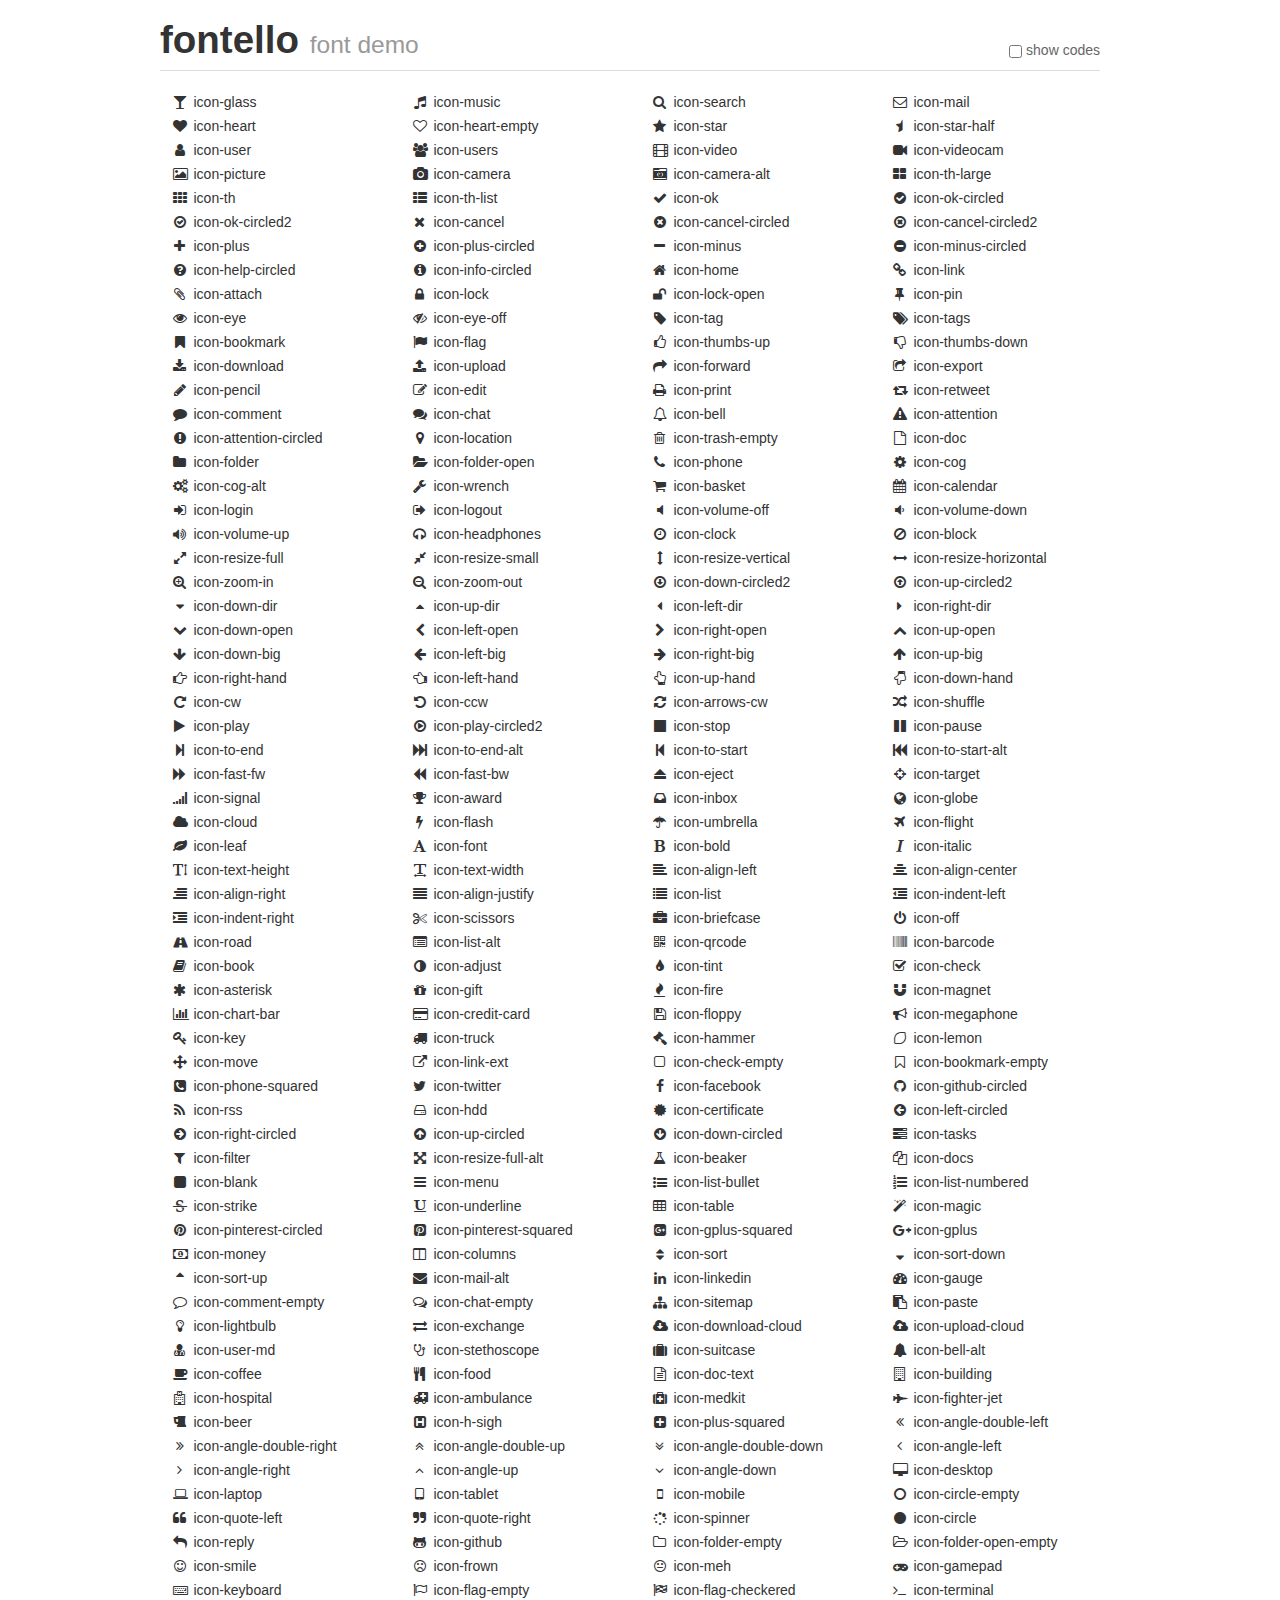
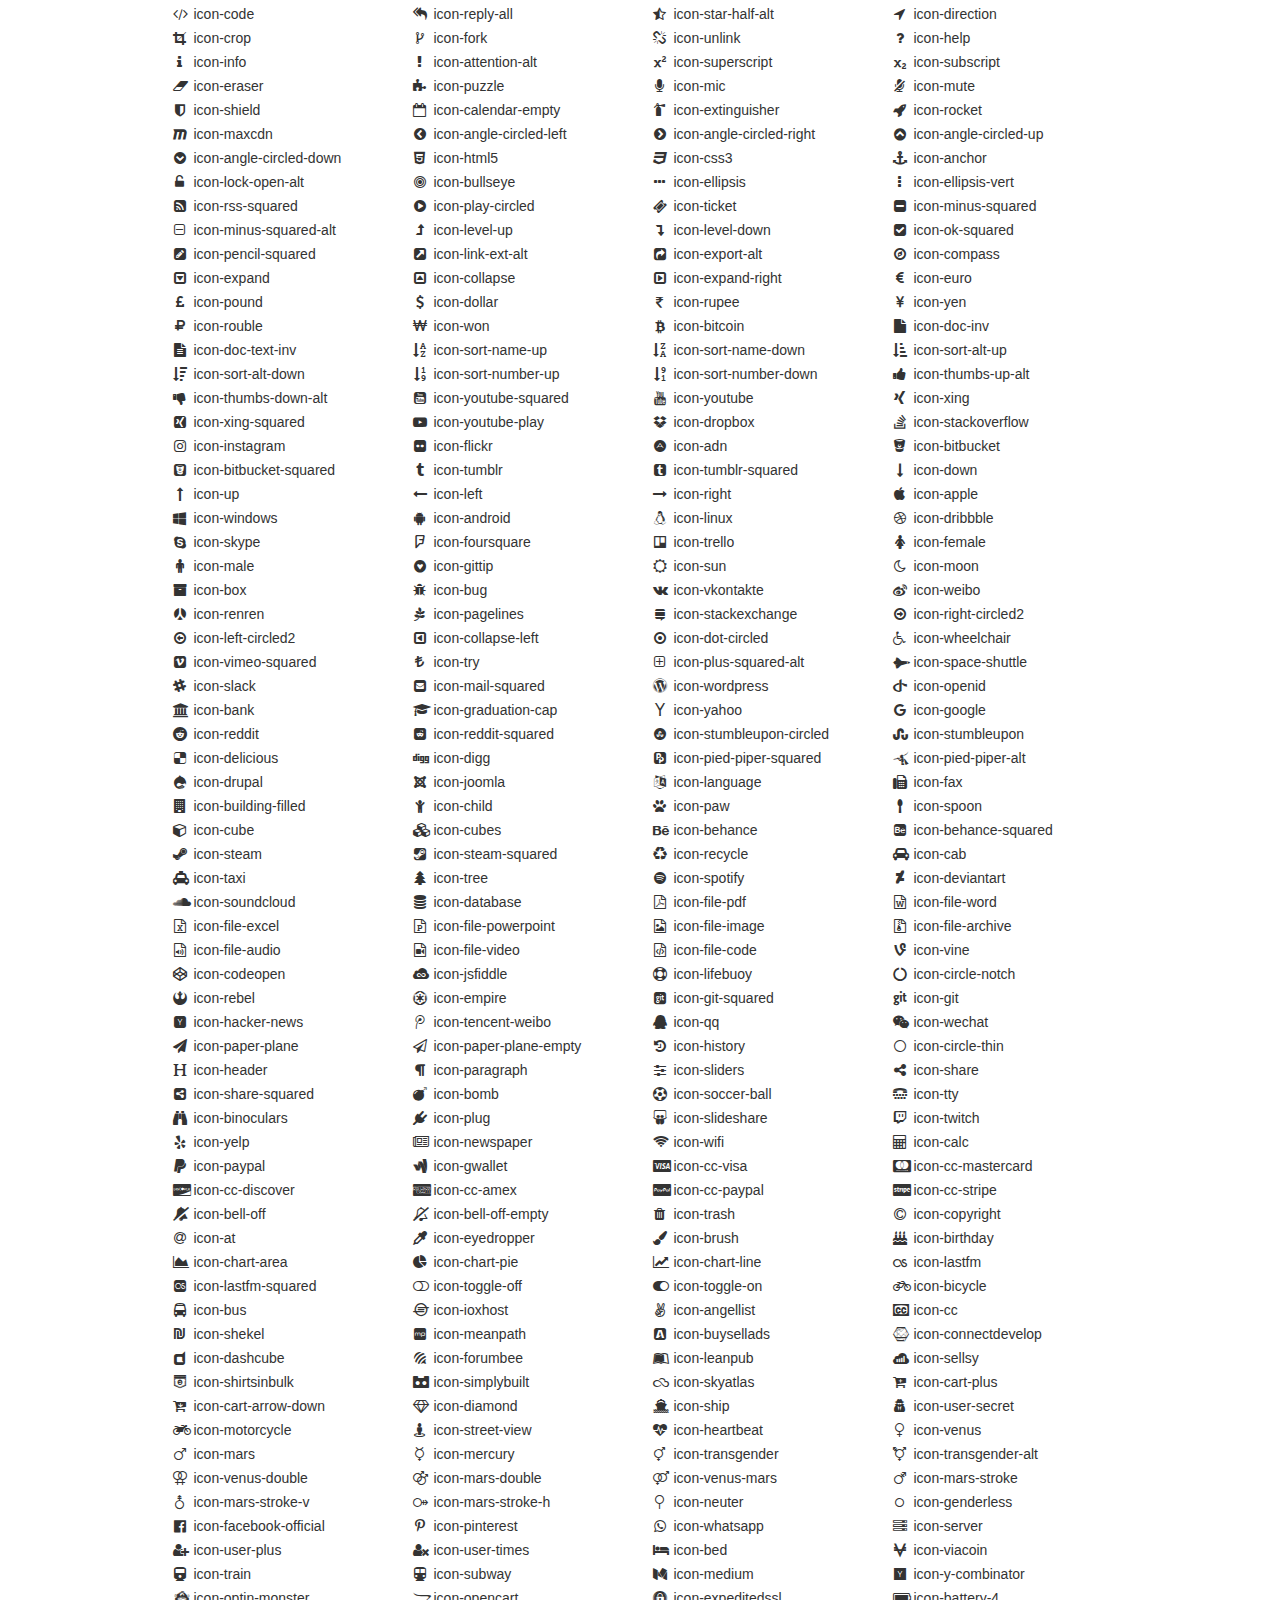
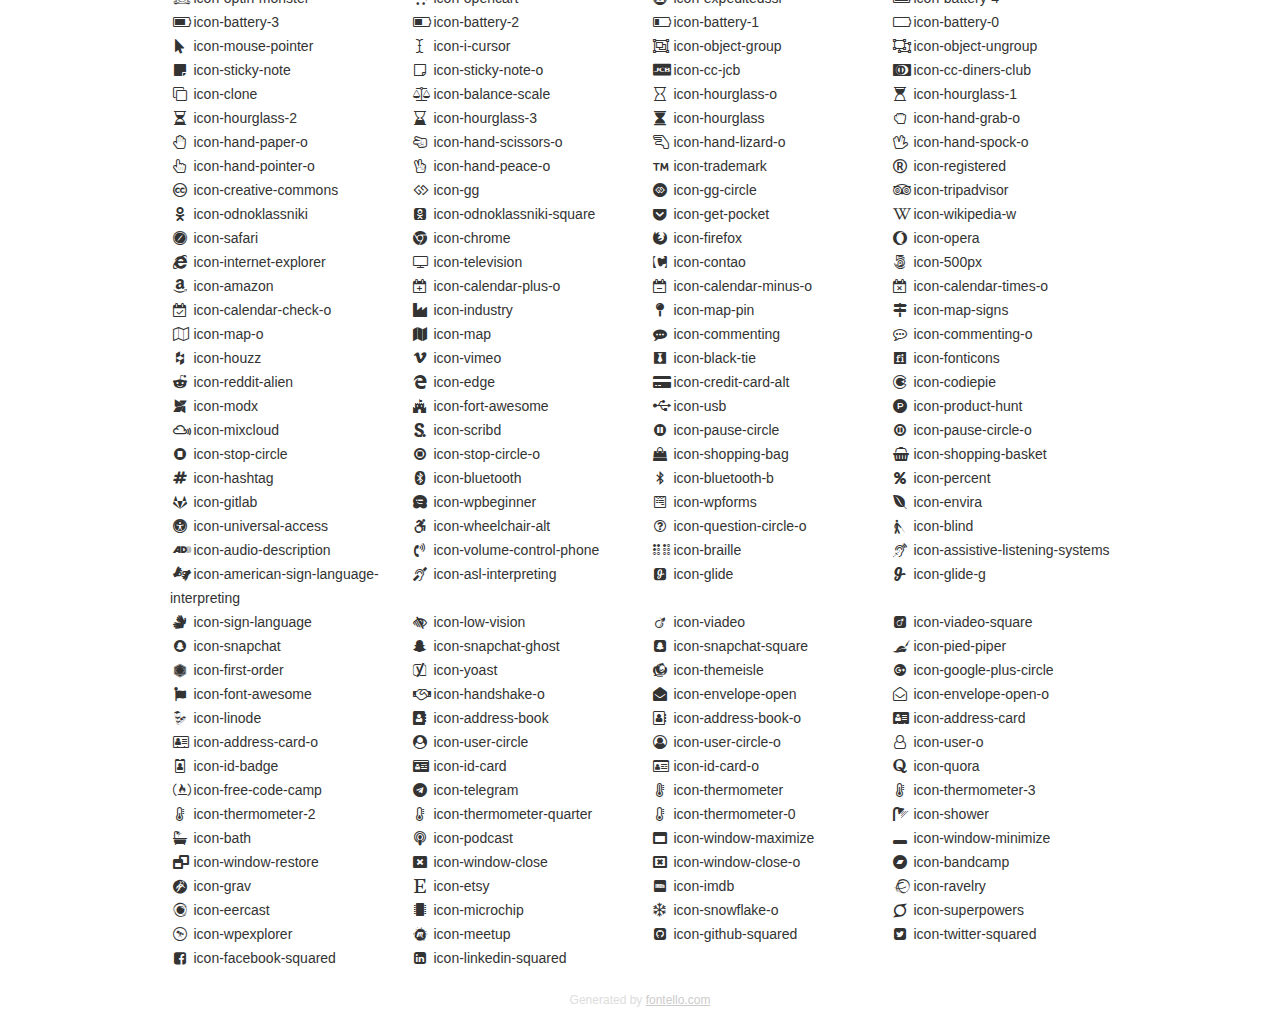
<file: Iconos/demo.html>
<!DOCTYPE html>
<html>
  <head><!--[if lt IE 9]><script language="javascript" type="text/javascript" src="//html5shim.googlecode.com/svn/trunk/html5.js"></script><![endif]-->
    <meta charset="UTF-8"><style>/*
 * Bootstrap v2.2.1
 *
 * Copyright 2012 Twitter, Inc
 * Licensed under the Apache License v2.0
 * http://www.apache.org/licenses/LICENSE-2.0
 *
 * Designed and built with all the love in the world @twitter by @mdo and @fat.
 */
.clearfix {
  *zoom: 1;
}
.clearfix:before,
.clearfix:after {
  display: table;
  content: "";
  line-height: 0;
}
.clearfix:after {
  clear: both;
}
html {
  font-size: 100%;
  -webkit-text-size-adjust: 100%;
  -ms-text-size-adjust: 100%;
}
a:focus {
  outline: thin dotted #333;
  outline: 5px auto -webkit-focus-ring-color;
  outline-offset: -2px;
}
a:hover,
a:active {
  outline: 0;
}
button,
input,
select,
textarea {
  margin: 0;
  font-size: 100%;
  vertical-align: middle;
}
button,
input {
  *overflow: visible;
  line-height: normal;
}
button::-moz-focus-inner,
input::-moz-focus-inner {
  padding: 0;
  border: 0;
}
body {
  margin: 0;
  font-family: "Helvetica Neue", Helvetica, Arial, sans-serif;
  font-size: 14px;
  line-height: 20px;
  color: #333;
  background-color: #fff;
}
a {
  color: #08c;
  text-decoration: none;
}
a:hover {
  color: #005580;
  text-decoration: underline;
}
.row {
  margin-left: -20px;
  *zoom: 1;
}
.row:before,
.row:after {
  display: table;
  content: "";
  line-height: 0;
}
.row:after {
  clear: both;
}
[class*="span"] {
  float: left;
  min-height: 1px;
  margin-left: 20px;
}
.container,
.navbar-static-top .container,
.navbar-fixed-top .container,
.navbar-fixed-bottom .container {
  width: 940px;
}
.span12 {
  width: 940px;
}
.span11 {
  width: 860px;
}
.span10 {
  width: 780px;
}
.span9 {
  width: 700px;
}
.span8 {
  width: 620px;
}
.span7 {
  width: 540px;
}
.span6 {
  width: 460px;
}
.span5 {
  width: 380px;
}
.span4 {
  width: 300px;
}
.span3 {
  width: 220px;
}
.span2 {
  width: 140px;
}
.span1 {
  width: 60px;
}
[class*="span"].pull-right,
.row-fluid [class*="span"].pull-right {
  float: right;
}
.container {
  margin-right: auto;
  margin-left: auto;
  *zoom: 1;
}
.container:before,
.container:after {
  display: table;
  content: "";
  line-height: 0;
}
.container:after {
  clear: both;
}
p {
  margin: 0 0 10px;
}
.lead {
  margin-bottom: 20px;
  font-size: 21px;
  font-weight: 200;
  line-height: 30px;
}
small {
  font-size: 85%;
}
h1 {
  margin: 10px 0;
  font-family: inherit;
  font-weight: bold;
  line-height: 20px;
  color: inherit;
  text-rendering: optimizelegibility;
}
h1 small {
  font-weight: normal;
  line-height: 1;
  color: #999;
}
h1 {
  line-height: 40px;
}
h1 {
  font-size: 38.5px;
}
h1 small {
  font-size: 24.5px;
}
body {
  margin-top: 90px;
}
.header {
  position: fixed;
  top: 0;
  left: 50%;
  margin-left: -480px;
  background-color: #fff;
  border-bottom: 1px solid #ddd;
  padding-top: 10px;
  z-index: 10;
}
.footer {
  color: #ddd;
  font-size: 12px;
  text-align: center;
  margin-top: 20px;
}
.footer a {
  color: #ccc;
  text-decoration: underline;
}
.the-icons {
  font-size: 14px;
  line-height: 24px;
}
.switch {
  position: absolute;
  right: 0;
  bottom: 10px;
  color: #666;
}
.switch input {
  margin-right: 0.3em;
}
.codesOn .i-name {
  display: none;
}
.codesOn .i-code {
  display: inline;
}
.i-code {
  display: none;
}
@font-face {
      font-family: 'fontello';
      src: url('./font/fontello.eot?94498421');
      src: url('./font/fontello.eot?94498421#iefix') format('embedded-opentype'),
           url('./font/fontello.woff?94498421') format('woff'),
           url('./font/fontello.ttf?94498421') format('truetype'),
           url('./font/fontello.svg?94498421#fontello') format('svg');
      font-weight: normal;
      font-style: normal;
    }
     
     
    .demo-icon
    {
      font-family: "fontello";
      font-style: normal;
      font-weight: normal;
      speak: never;
     
      display: inline-block;
      text-decoration: inherit;
      width: 1em;
      margin-right: .2em;
      text-align: center;
      /* opacity: .8; */
     
      /* For safety - reset parent styles, that can break glyph codes*/
      font-variant: normal;
      text-transform: none;
     
      /* fix buttons height, for twitter bootstrap */
      line-height: 1em;
     
      /* Animation center compensation - margins should be symmetric */
      /* remove if not needed */
      margin-left: .2em;
     
      /* You can be more comfortable with increased icons size */
      /* font-size: 120%; */
     
      /* Font smoothing. That was taken from TWBS */
      -webkit-font-smoothing: antialiased;
      -moz-osx-font-smoothing: grayscale;
     
      /* Uncomment for 3D effect */
      /* text-shadow: 1px 1px 1px rgba(127, 127, 127, 0.3); */
    }
     </style>
    <link rel="stylesheet" href="css/animation.css"><!--[if IE 7]><link rel="stylesheet" href="css/" + font.fontname + "-ie7.css"><![endif]-->
    <script>
      function toggleCodes(on) {
        var obj = document.getElementById('icons');
      
        if (on) {
          obj.className += ' codesOn';
        } else {
          obj.className = obj.className.replace(' codesOn', '');
        }
      }
      
    </script>
  </head>
  <body>
    <div class="container header">
      <h1>fontello <small>font demo</small></h1>
      <label class="switch">
        <input type="checkbox" onclick="toggleCodes(this.checked)">show codes
      </label>
    </div>
    <div class="container" id="icons">
      <div class="row">
        <div class="the-icons span3" title="Code: 0xe800"><i class="demo-icon icon-glass">&#xe800;</i> <span class="i-name">icon-glass</span><span class="i-code">0xe800</span></div>
        <div class="the-icons span3" title="Code: 0xe801"><i class="demo-icon icon-music">&#xe801;</i> <span class="i-name">icon-music</span><span class="i-code">0xe801</span></div>
        <div class="the-icons span3" title="Code: 0xe802"><i class="demo-icon icon-search">&#xe802;</i> <span class="i-name">icon-search</span><span class="i-code">0xe802</span></div>
        <div class="the-icons span3" title="Code: 0xe803"><i class="demo-icon icon-mail">&#xe803;</i> <span class="i-name">icon-mail</span><span class="i-code">0xe803</span></div>
      </div>
      <div class="row">
        <div class="the-icons span3" title="Code: 0xe804"><i class="demo-icon icon-heart">&#xe804;</i> <span class="i-name">icon-heart</span><span class="i-code">0xe804</span></div>
        <div class="the-icons span3" title="Code: 0xe805"><i class="demo-icon icon-heart-empty">&#xe805;</i> <span class="i-name">icon-heart-empty</span><span class="i-code">0xe805</span></div>
        <div class="the-icons span3" title="Code: 0xe806"><i class="demo-icon icon-star">&#xe806;</i> <span class="i-name">icon-star</span><span class="i-code">0xe806</span></div>
        <div class="the-icons span3" title="Code: 0xe807"><i class="demo-icon icon-star-half">&#xe807;</i> <span class="i-name">icon-star-half</span><span class="i-code">0xe807</span></div>
      </div>
      <div class="row">
        <div class="the-icons span3" title="Code: 0xe808"><i class="demo-icon icon-user">&#xe808;</i> <span class="i-name">icon-user</span><span class="i-code">0xe808</span></div>
        <div class="the-icons span3" title="Code: 0xe809"><i class="demo-icon icon-users">&#xe809;</i> <span class="i-name">icon-users</span><span class="i-code">0xe809</span></div>
        <div class="the-icons span3" title="Code: 0xe80a"><i class="demo-icon icon-video">&#xe80a;</i> <span class="i-name">icon-video</span><span class="i-code">0xe80a</span></div>
        <div class="the-icons span3" title="Code: 0xe80b"><i class="demo-icon icon-videocam">&#xe80b;</i> <span class="i-name">icon-videocam</span><span class="i-code">0xe80b</span></div>
      </div>
      <div class="row">
        <div class="the-icons span3" title="Code: 0xe80c"><i class="demo-icon icon-picture">&#xe80c;</i> <span class="i-name">icon-picture</span><span class="i-code">0xe80c</span></div>
        <div class="the-icons span3" title="Code: 0xe80d"><i class="demo-icon icon-camera">&#xe80d;</i> <span class="i-name">icon-camera</span><span class="i-code">0xe80d</span></div>
        <div class="the-icons span3" title="Code: 0xe80e"><i class="demo-icon icon-camera-alt">&#xe80e;</i> <span class="i-name">icon-camera-alt</span><span class="i-code">0xe80e</span></div>
        <div class="the-icons span3" title="Code: 0xe80f"><i class="demo-icon icon-th-large">&#xe80f;</i> <span class="i-name">icon-th-large</span><span class="i-code">0xe80f</span></div>
      </div>
      <div class="row">
        <div class="the-icons span3" title="Code: 0xe810"><i class="demo-icon icon-th">&#xe810;</i> <span class="i-name">icon-th</span><span class="i-code">0xe810</span></div>
        <div class="the-icons span3" title="Code: 0xe811"><i class="demo-icon icon-th-list">&#xe811;</i> <span class="i-name">icon-th-list</span><span class="i-code">0xe811</span></div>
        <div class="the-icons span3" title="Code: 0xe812"><i class="demo-icon icon-ok">&#xe812;</i> <span class="i-name">icon-ok</span><span class="i-code">0xe812</span></div>
        <div class="the-icons span3" title="Code: 0xe813"><i class="demo-icon icon-ok-circled">&#xe813;</i> <span class="i-name">icon-ok-circled</span><span class="i-code">0xe813</span></div>
      </div>
      <div class="row">
        <div class="the-icons span3" title="Code: 0xe814"><i class="demo-icon icon-ok-circled2">&#xe814;</i> <span class="i-name">icon-ok-circled2</span><span class="i-code">0xe814</span></div>
        <div class="the-icons span3" title="Code: 0xe815"><i class="demo-icon icon-cancel">&#xe815;</i> <span class="i-name">icon-cancel</span><span class="i-code">0xe815</span></div>
        <div class="the-icons span3" title="Code: 0xe816"><i class="demo-icon icon-cancel-circled">&#xe816;</i> <span class="i-name">icon-cancel-circled</span><span class="i-code">0xe816</span></div>
        <div class="the-icons span3" title="Code: 0xe817"><i class="demo-icon icon-cancel-circled2">&#xe817;</i> <span class="i-name">icon-cancel-circled2</span><span class="i-code">0xe817</span></div>
      </div>
      <div class="row">
        <div class="the-icons span3" title="Code: 0xe818"><i class="demo-icon icon-plus">&#xe818;</i> <span class="i-name">icon-plus</span><span class="i-code">0xe818</span></div>
        <div class="the-icons span3" title="Code: 0xe819"><i class="demo-icon icon-plus-circled">&#xe819;</i> <span class="i-name">icon-plus-circled</span><span class="i-code">0xe819</span></div>
        <div class="the-icons span3" title="Code: 0xe81a"><i class="demo-icon icon-minus">&#xe81a;</i> <span class="i-name">icon-minus</span><span class="i-code">0xe81a</span></div>
        <div class="the-icons span3" title="Code: 0xe81b"><i class="demo-icon icon-minus-circled">&#xe81b;</i> <span class="i-name">icon-minus-circled</span><span class="i-code">0xe81b</span></div>
      </div>
      <div class="row">
        <div class="the-icons span3" title="Code: 0xe81c"><i class="demo-icon icon-help-circled">&#xe81c;</i> <span class="i-name">icon-help-circled</span><span class="i-code">0xe81c</span></div>
        <div class="the-icons span3" title="Code: 0xe81d"><i class="demo-icon icon-info-circled">&#xe81d;</i> <span class="i-name">icon-info-circled</span><span class="i-code">0xe81d</span></div>
        <div class="the-icons span3" title="Code: 0xe81e"><i class="demo-icon icon-home">&#xe81e;</i> <span class="i-name">icon-home</span><span class="i-code">0xe81e</span></div>
        <div class="the-icons span3" title="Code: 0xe81f"><i class="demo-icon icon-link">&#xe81f;</i> <span class="i-name">icon-link</span><span class="i-code">0xe81f</span></div>
      </div>
      <div class="row">
        <div class="the-icons span3" title="Code: 0xe820"><i class="demo-icon icon-attach">&#xe820;</i> <span class="i-name">icon-attach</span><span class="i-code">0xe820</span></div>
        <div class="the-icons span3" title="Code: 0xe821"><i class="demo-icon icon-lock">&#xe821;</i> <span class="i-name">icon-lock</span><span class="i-code">0xe821</span></div>
        <div class="the-icons span3" title="Code: 0xe822"><i class="demo-icon icon-lock-open">&#xe822;</i> <span class="i-name">icon-lock-open</span><span class="i-code">0xe822</span></div>
        <div class="the-icons span3" title="Code: 0xe823"><i class="demo-icon icon-pin">&#xe823;</i> <span class="i-name">icon-pin</span><span class="i-code">0xe823</span></div>
      </div>
      <div class="row">
        <div class="the-icons span3" title="Code: 0xe824"><i class="demo-icon icon-eye">&#xe824;</i> <span class="i-name">icon-eye</span><span class="i-code">0xe824</span></div>
        <div class="the-icons span3" title="Code: 0xe825"><i class="demo-icon icon-eye-off">&#xe825;</i> <span class="i-name">icon-eye-off</span><span class="i-code">0xe825</span></div>
        <div class="the-icons span3" title="Code: 0xe826"><i class="demo-icon icon-tag">&#xe826;</i> <span class="i-name">icon-tag</span><span class="i-code">0xe826</span></div>
        <div class="the-icons span3" title="Code: 0xe827"><i class="demo-icon icon-tags">&#xe827;</i> <span class="i-name">icon-tags</span><span class="i-code">0xe827</span></div>
      </div>
      <div class="row">
        <div class="the-icons span3" title="Code: 0xe828"><i class="demo-icon icon-bookmark">&#xe828;</i> <span class="i-name">icon-bookmark</span><span class="i-code">0xe828</span></div>
        <div class="the-icons span3" title="Code: 0xe829"><i class="demo-icon icon-flag">&#xe829;</i> <span class="i-name">icon-flag</span><span class="i-code">0xe829</span></div>
        <div class="the-icons span3" title="Code: 0xe82a"><i class="demo-icon icon-thumbs-up">&#xe82a;</i> <span class="i-name">icon-thumbs-up</span><span class="i-code">0xe82a</span></div>
        <div class="the-icons span3" title="Code: 0xe82b"><i class="demo-icon icon-thumbs-down">&#xe82b;</i> <span class="i-name">icon-thumbs-down</span><span class="i-code">0xe82b</span></div>
      </div>
      <div class="row">
        <div class="the-icons span3" title="Code: 0xe82c"><i class="demo-icon icon-download">&#xe82c;</i> <span class="i-name">icon-download</span><span class="i-code">0xe82c</span></div>
        <div class="the-icons span3" title="Code: 0xe82d"><i class="demo-icon icon-upload">&#xe82d;</i> <span class="i-name">icon-upload</span><span class="i-code">0xe82d</span></div>
        <div class="the-icons span3" title="Code: 0xe82e"><i class="demo-icon icon-forward">&#xe82e;</i> <span class="i-name">icon-forward</span><span class="i-code">0xe82e</span></div>
        <div class="the-icons span3" title="Code: 0xe82f"><i class="demo-icon icon-export">&#xe82f;</i> <span class="i-name">icon-export</span><span class="i-code">0xe82f</span></div>
      </div>
      <div class="row">
        <div class="the-icons span3" title="Code: 0xe830"><i class="demo-icon icon-pencil">&#xe830;</i> <span class="i-name">icon-pencil</span><span class="i-code">0xe830</span></div>
        <div class="the-icons span3" title="Code: 0xe831"><i class="demo-icon icon-edit">&#xe831;</i> <span class="i-name">icon-edit</span><span class="i-code">0xe831</span></div>
        <div class="the-icons span3" title="Code: 0xe832"><i class="demo-icon icon-print">&#xe832;</i> <span class="i-name">icon-print</span><span class="i-code">0xe832</span></div>
        <div class="the-icons span3" title="Code: 0xe833"><i class="demo-icon icon-retweet">&#xe833;</i> <span class="i-name">icon-retweet</span><span class="i-code">0xe833</span></div>
      </div>
      <div class="row">
        <div class="the-icons span3" title="Code: 0xe834"><i class="demo-icon icon-comment">&#xe834;</i> <span class="i-name">icon-comment</span><span class="i-code">0xe834</span></div>
        <div class="the-icons span3" title="Code: 0xe835"><i class="demo-icon icon-chat">&#xe835;</i> <span class="i-name">icon-chat</span><span class="i-code">0xe835</span></div>
        <div class="the-icons span3" title="Code: 0xe836"><i class="demo-icon icon-bell">&#xe836;</i> <span class="i-name">icon-bell</span><span class="i-code">0xe836</span></div>
        <div class="the-icons span3" title="Code: 0xe837"><i class="demo-icon icon-attention">&#xe837;</i> <span class="i-name">icon-attention</span><span class="i-code">0xe837</span></div>
      </div>
      <div class="row">
        <div class="the-icons span3" title="Code: 0xe838"><i class="demo-icon icon-attention-circled">&#xe838;</i> <span class="i-name">icon-attention-circled</span><span class="i-code">0xe838</span></div>
        <div class="the-icons span3" title="Code: 0xe839"><i class="demo-icon icon-location">&#xe839;</i> <span class="i-name">icon-location</span><span class="i-code">0xe839</span></div>
        <div class="the-icons span3" title="Code: 0xe83a"><i class="demo-icon icon-trash-empty">&#xe83a;</i> <span class="i-name">icon-trash-empty</span><span class="i-code">0xe83a</span></div>
        <div class="the-icons span3" title="Code: 0xe83b"><i class="demo-icon icon-doc">&#xe83b;</i> <span class="i-name">icon-doc</span><span class="i-code">0xe83b</span></div>
      </div>
      <div class="row">
        <div class="the-icons span3" title="Code: 0xe83c"><i class="demo-icon icon-folder">&#xe83c;</i> <span class="i-name">icon-folder</span><span class="i-code">0xe83c</span></div>
        <div class="the-icons span3" title="Code: 0xe83d"><i class="demo-icon icon-folder-open">&#xe83d;</i> <span class="i-name">icon-folder-open</span><span class="i-code">0xe83d</span></div>
        <div class="the-icons span3" title="Code: 0xe83e"><i class="demo-icon icon-phone">&#xe83e;</i> <span class="i-name">icon-phone</span><span class="i-code">0xe83e</span></div>
        <div class="the-icons span3" title="Code: 0xe83f"><i class="demo-icon icon-cog">&#xe83f;</i> <span class="i-name">icon-cog</span><span class="i-code">0xe83f</span></div>
      </div>
      <div class="row">
        <div class="the-icons span3" title="Code: 0xe840"><i class="demo-icon icon-cog-alt">&#xe840;</i> <span class="i-name">icon-cog-alt</span><span class="i-code">0xe840</span></div>
        <div class="the-icons span3" title="Code: 0xe841"><i class="demo-icon icon-wrench">&#xe841;</i> <span class="i-name">icon-wrench</span><span class="i-code">0xe841</span></div>
        <div class="the-icons span3" title="Code: 0xe842"><i class="demo-icon icon-basket">&#xe842;</i> <span class="i-name">icon-basket</span><span class="i-code">0xe842</span></div>
        <div class="the-icons span3" title="Code: 0xe843"><i class="demo-icon icon-calendar">&#xe843;</i> <span class="i-name">icon-calendar</span><span class="i-code">0xe843</span></div>
      </div>
      <div class="row">
        <div class="the-icons span3" title="Code: 0xe844"><i class="demo-icon icon-login">&#xe844;</i> <span class="i-name">icon-login</span><span class="i-code">0xe844</span></div>
        <div class="the-icons span3" title="Code: 0xe845"><i class="demo-icon icon-logout">&#xe845;</i> <span class="i-name">icon-logout</span><span class="i-code">0xe845</span></div>
        <div class="the-icons span3" title="Code: 0xe846"><i class="demo-icon icon-volume-off">&#xe846;</i> <span class="i-name">icon-volume-off</span><span class="i-code">0xe846</span></div>
        <div class="the-icons span3" title="Code: 0xe847"><i class="demo-icon icon-volume-down">&#xe847;</i> <span class="i-name">icon-volume-down</span><span class="i-code">0xe847</span></div>
      </div>
      <div class="row">
        <div class="the-icons span3" title="Code: 0xe848"><i class="demo-icon icon-volume-up">&#xe848;</i> <span class="i-name">icon-volume-up</span><span class="i-code">0xe848</span></div>
        <div class="the-icons span3" title="Code: 0xe849"><i class="demo-icon icon-headphones">&#xe849;</i> <span class="i-name">icon-headphones</span><span class="i-code">0xe849</span></div>
        <div class="the-icons span3" title="Code: 0xe84a"><i class="demo-icon icon-clock">&#xe84a;</i> <span class="i-name">icon-clock</span><span class="i-code">0xe84a</span></div>
        <div class="the-icons span3" title="Code: 0xe84b"><i class="demo-icon icon-block">&#xe84b;</i> <span class="i-name">icon-block</span><span class="i-code">0xe84b</span></div>
      </div>
      <div class="row">
        <div class="the-icons span3" title="Code: 0xe84c"><i class="demo-icon icon-resize-full">&#xe84c;</i> <span class="i-name">icon-resize-full</span><span class="i-code">0xe84c</span></div>
        <div class="the-icons span3" title="Code: 0xe84d"><i class="demo-icon icon-resize-small">&#xe84d;</i> <span class="i-name">icon-resize-small</span><span class="i-code">0xe84d</span></div>
        <div class="the-icons span3" title="Code: 0xe84e"><i class="demo-icon icon-resize-vertical">&#xe84e;</i> <span class="i-name">icon-resize-vertical</span><span class="i-code">0xe84e</span></div>
        <div class="the-icons span3" title="Code: 0xe84f"><i class="demo-icon icon-resize-horizontal">&#xe84f;</i> <span class="i-name">icon-resize-horizontal</span><span class="i-code">0xe84f</span></div>
      </div>
      <div class="row">
        <div class="the-icons span3" title="Code: 0xe850"><i class="demo-icon icon-zoom-in">&#xe850;</i> <span class="i-name">icon-zoom-in</span><span class="i-code">0xe850</span></div>
        <div class="the-icons span3" title="Code: 0xe851"><i class="demo-icon icon-zoom-out">&#xe851;</i> <span class="i-name">icon-zoom-out</span><span class="i-code">0xe851</span></div>
        <div class="the-icons span3" title="Code: 0xe852"><i class="demo-icon icon-down-circled2">&#xe852;</i> <span class="i-name">icon-down-circled2</span><span class="i-code">0xe852</span></div>
        <div class="the-icons span3" title="Code: 0xe853"><i class="demo-icon icon-up-circled2">&#xe853;</i> <span class="i-name">icon-up-circled2</span><span class="i-code">0xe853</span></div>
      </div>
      <div class="row">
        <div class="the-icons span3" title="Code: 0xe854"><i class="demo-icon icon-down-dir">&#xe854;</i> <span class="i-name">icon-down-dir</span><span class="i-code">0xe854</span></div>
        <div class="the-icons span3" title="Code: 0xe855"><i class="demo-icon icon-up-dir">&#xe855;</i> <span class="i-name">icon-up-dir</span><span class="i-code">0xe855</span></div>
        <div class="the-icons span3" title="Code: 0xe856"><i class="demo-icon icon-left-dir">&#xe856;</i> <span class="i-name">icon-left-dir</span><span class="i-code">0xe856</span></div>
        <div class="the-icons span3" title="Code: 0xe857"><i class="demo-icon icon-right-dir">&#xe857;</i> <span class="i-name">icon-right-dir</span><span class="i-code">0xe857</span></div>
      </div>
      <div class="row">
        <div class="the-icons span3" title="Code: 0xe858"><i class="demo-icon icon-down-open">&#xe858;</i> <span class="i-name">icon-down-open</span><span class="i-code">0xe858</span></div>
        <div class="the-icons span3" title="Code: 0xe859"><i class="demo-icon icon-left-open">&#xe859;</i> <span class="i-name">icon-left-open</span><span class="i-code">0xe859</span></div>
        <div class="the-icons span3" title="Code: 0xe85a"><i class="demo-icon icon-right-open">&#xe85a;</i> <span class="i-name">icon-right-open</span><span class="i-code">0xe85a</span></div>
        <div class="the-icons span3" title="Code: 0xe85b"><i class="demo-icon icon-up-open">&#xe85b;</i> <span class="i-name">icon-up-open</span><span class="i-code">0xe85b</span></div>
      </div>
      <div class="row">
        <div class="the-icons span3" title="Code: 0xe85c"><i class="demo-icon icon-down-big">&#xe85c;</i> <span class="i-name">icon-down-big</span><span class="i-code">0xe85c</span></div>
        <div class="the-icons span3" title="Code: 0xe85d"><i class="demo-icon icon-left-big">&#xe85d;</i> <span class="i-name">icon-left-big</span><span class="i-code">0xe85d</span></div>
        <div class="the-icons span3" title="Code: 0xe85e"><i class="demo-icon icon-right-big">&#xe85e;</i> <span class="i-name">icon-right-big</span><span class="i-code">0xe85e</span></div>
        <div class="the-icons span3" title="Code: 0xe85f"><i class="demo-icon icon-up-big">&#xe85f;</i> <span class="i-name">icon-up-big</span><span class="i-code">0xe85f</span></div>
      </div>
      <div class="row">
        <div class="the-icons span3" title="Code: 0xe860"><i class="demo-icon icon-right-hand">&#xe860;</i> <span class="i-name">icon-right-hand</span><span class="i-code">0xe860</span></div>
        <div class="the-icons span3" title="Code: 0xe861"><i class="demo-icon icon-left-hand">&#xe861;</i> <span class="i-name">icon-left-hand</span><span class="i-code">0xe861</span></div>
        <div class="the-icons span3" title="Code: 0xe862"><i class="demo-icon icon-up-hand">&#xe862;</i> <span class="i-name">icon-up-hand</span><span class="i-code">0xe862</span></div>
        <div class="the-icons span3" title="Code: 0xe863"><i class="demo-icon icon-down-hand">&#xe863;</i> <span class="i-name">icon-down-hand</span><span class="i-code">0xe863</span></div>
      </div>
      <div class="row">
        <div class="the-icons span3" title="Code: 0xe864"><i class="demo-icon icon-cw">&#xe864;</i> <span class="i-name">icon-cw</span><span class="i-code">0xe864</span></div>
        <div class="the-icons span3" title="Code: 0xe865"><i class="demo-icon icon-ccw">&#xe865;</i> <span class="i-name">icon-ccw</span><span class="i-code">0xe865</span></div>
        <div class="the-icons span3" title="Code: 0xe866"><i class="demo-icon icon-arrows-cw">&#xe866;</i> <span class="i-name">icon-arrows-cw</span><span class="i-code">0xe866</span></div>
        <div class="the-icons span3" title="Code: 0xe867"><i class="demo-icon icon-shuffle">&#xe867;</i> <span class="i-name">icon-shuffle</span><span class="i-code">0xe867</span></div>
      </div>
      <div class="row">
        <div class="the-icons span3" title="Code: 0xe868"><i class="demo-icon icon-play">&#xe868;</i> <span class="i-name">icon-play</span><span class="i-code">0xe868</span></div>
        <div class="the-icons span3" title="Code: 0xe869"><i class="demo-icon icon-play-circled2">&#xe869;</i> <span class="i-name">icon-play-circled2</span><span class="i-code">0xe869</span></div>
        <div class="the-icons span3" title="Code: 0xe86a"><i class="demo-icon icon-stop">&#xe86a;</i> <span class="i-name">icon-stop</span><span class="i-code">0xe86a</span></div>
        <div class="the-icons span3" title="Code: 0xe86b"><i class="demo-icon icon-pause">&#xe86b;</i> <span class="i-name">icon-pause</span><span class="i-code">0xe86b</span></div>
      </div>
      <div class="row">
        <div class="the-icons span3" title="Code: 0xe86c"><i class="demo-icon icon-to-end">&#xe86c;</i> <span class="i-name">icon-to-end</span><span class="i-code">0xe86c</span></div>
        <div class="the-icons span3" title="Code: 0xe86d"><i class="demo-icon icon-to-end-alt">&#xe86d;</i> <span class="i-name">icon-to-end-alt</span><span class="i-code">0xe86d</span></div>
        <div class="the-icons span3" title="Code: 0xe86e"><i class="demo-icon icon-to-start">&#xe86e;</i> <span class="i-name">icon-to-start</span><span class="i-code">0xe86e</span></div>
        <div class="the-icons span3" title="Code: 0xe86f"><i class="demo-icon icon-to-start-alt">&#xe86f;</i> <span class="i-name">icon-to-start-alt</span><span class="i-code">0xe86f</span></div>
      </div>
      <div class="row">
        <div class="the-icons span3" title="Code: 0xe870"><i class="demo-icon icon-fast-fw">&#xe870;</i> <span class="i-name">icon-fast-fw</span><span class="i-code">0xe870</span></div>
        <div class="the-icons span3" title="Code: 0xe871"><i class="demo-icon icon-fast-bw">&#xe871;</i> <span class="i-name">icon-fast-bw</span><span class="i-code">0xe871</span></div>
        <div class="the-icons span3" title="Code: 0xe872"><i class="demo-icon icon-eject">&#xe872;</i> <span class="i-name">icon-eject</span><span class="i-code">0xe872</span></div>
        <div class="the-icons span3" title="Code: 0xe873"><i class="demo-icon icon-target">&#xe873;</i> <span class="i-name">icon-target</span><span class="i-code">0xe873</span></div>
      </div>
      <div class="row">
        <div class="the-icons span3" title="Code: 0xe874"><i class="demo-icon icon-signal">&#xe874;</i> <span class="i-name">icon-signal</span><span class="i-code">0xe874</span></div>
        <div class="the-icons span3" title="Code: 0xe875"><i class="demo-icon icon-award">&#xe875;</i> <span class="i-name">icon-award</span><span class="i-code">0xe875</span></div>
        <div class="the-icons span3" title="Code: 0xe876"><i class="demo-icon icon-inbox">&#xe876;</i> <span class="i-name">icon-inbox</span><span class="i-code">0xe876</span></div>
        <div class="the-icons span3" title="Code: 0xe877"><i class="demo-icon icon-globe">&#xe877;</i> <span class="i-name">icon-globe</span><span class="i-code">0xe877</span></div>
      </div>
      <div class="row">
        <div class="the-icons span3" title="Code: 0xe878"><i class="demo-icon icon-cloud">&#xe878;</i> <span class="i-name">icon-cloud</span><span class="i-code">0xe878</span></div>
        <div class="the-icons span3" title="Code: 0xe879"><i class="demo-icon icon-flash">&#xe879;</i> <span class="i-name">icon-flash</span><span class="i-code">0xe879</span></div>
        <div class="the-icons span3" title="Code: 0xe87a"><i class="demo-icon icon-umbrella">&#xe87a;</i> <span class="i-name">icon-umbrella</span><span class="i-code">0xe87a</span></div>
        <div class="the-icons span3" title="Code: 0xe87b"><i class="demo-icon icon-flight">&#xe87b;</i> <span class="i-name">icon-flight</span><span class="i-code">0xe87b</span></div>
      </div>
      <div class="row">
        <div class="the-icons span3" title="Code: 0xe87c"><i class="demo-icon icon-leaf">&#xe87c;</i> <span class="i-name">icon-leaf</span><span class="i-code">0xe87c</span></div>
        <div class="the-icons span3" title="Code: 0xe87d"><i class="demo-icon icon-font">&#xe87d;</i> <span class="i-name">icon-font</span><span class="i-code">0xe87d</span></div>
        <div class="the-icons span3" title="Code: 0xe87e"><i class="demo-icon icon-bold">&#xe87e;</i> <span class="i-name">icon-bold</span><span class="i-code">0xe87e</span></div>
        <div class="the-icons span3" title="Code: 0xe87f"><i class="demo-icon icon-italic">&#xe87f;</i> <span class="i-name">icon-italic</span><span class="i-code">0xe87f</span></div>
      </div>
      <div class="row">
        <div class="the-icons span3" title="Code: 0xe880"><i class="demo-icon icon-text-height">&#xe880;</i> <span class="i-name">icon-text-height</span><span class="i-code">0xe880</span></div>
        <div class="the-icons span3" title="Code: 0xe881"><i class="demo-icon icon-text-width">&#xe881;</i> <span class="i-name">icon-text-width</span><span class="i-code">0xe881</span></div>
        <div class="the-icons span3" title="Code: 0xe882"><i class="demo-icon icon-align-left">&#xe882;</i> <span class="i-name">icon-align-left</span><span class="i-code">0xe882</span></div>
        <div class="the-icons span3" title="Code: 0xe883"><i class="demo-icon icon-align-center">&#xe883;</i> <span class="i-name">icon-align-center</span><span class="i-code">0xe883</span></div>
      </div>
      <div class="row">
        <div class="the-icons span3" title="Code: 0xe884"><i class="demo-icon icon-align-right">&#xe884;</i> <span class="i-name">icon-align-right</span><span class="i-code">0xe884</span></div>
        <div class="the-icons span3" title="Code: 0xe885"><i class="demo-icon icon-align-justify">&#xe885;</i> <span class="i-name">icon-align-justify</span><span class="i-code">0xe885</span></div>
        <div class="the-icons span3" title="Code: 0xe886"><i class="demo-icon icon-list">&#xe886;</i> <span class="i-name">icon-list</span><span class="i-code">0xe886</span></div>
        <div class="the-icons span3" title="Code: 0xe887"><i class="demo-icon icon-indent-left">&#xe887;</i> <span class="i-name">icon-indent-left</span><span class="i-code">0xe887</span></div>
      </div>
      <div class="row">
        <div class="the-icons span3" title="Code: 0xe888"><i class="demo-icon icon-indent-right">&#xe888;</i> <span class="i-name">icon-indent-right</span><span class="i-code">0xe888</span></div>
        <div class="the-icons span3" title="Code: 0xe889"><i class="demo-icon icon-scissors">&#xe889;</i> <span class="i-name">icon-scissors</span><span class="i-code">0xe889</span></div>
        <div class="the-icons span3" title="Code: 0xe88a"><i class="demo-icon icon-briefcase">&#xe88a;</i> <span class="i-name">icon-briefcase</span><span class="i-code">0xe88a</span></div>
        <div class="the-icons span3" title="Code: 0xe88b"><i class="demo-icon icon-off">&#xe88b;</i> <span class="i-name">icon-off</span><span class="i-code">0xe88b</span></div>
      </div>
      <div class="row">
        <div class="the-icons span3" title="Code: 0xe88c"><i class="demo-icon icon-road">&#xe88c;</i> <span class="i-name">icon-road</span><span class="i-code">0xe88c</span></div>
        <div class="the-icons span3" title="Code: 0xe88d"><i class="demo-icon icon-list-alt">&#xe88d;</i> <span class="i-name">icon-list-alt</span><span class="i-code">0xe88d</span></div>
        <div class="the-icons span3" title="Code: 0xe88e"><i class="demo-icon icon-qrcode">&#xe88e;</i> <span class="i-name">icon-qrcode</span><span class="i-code">0xe88e</span></div>
        <div class="the-icons span3" title="Code: 0xe88f"><i class="demo-icon icon-barcode">&#xe88f;</i> <span class="i-name">icon-barcode</span><span class="i-code">0xe88f</span></div>
      </div>
      <div class="row">
        <div class="the-icons span3" title="Code: 0xe890"><i class="demo-icon icon-book">&#xe890;</i> <span class="i-name">icon-book</span><span class="i-code">0xe890</span></div>
        <div class="the-icons span3" title="Code: 0xe891"><i class="demo-icon icon-adjust">&#xe891;</i> <span class="i-name">icon-adjust</span><span class="i-code">0xe891</span></div>
        <div class="the-icons span3" title="Code: 0xe892"><i class="demo-icon icon-tint">&#xe892;</i> <span class="i-name">icon-tint</span><span class="i-code">0xe892</span></div>
        <div class="the-icons span3" title="Code: 0xe893"><i class="demo-icon icon-check">&#xe893;</i> <span class="i-name">icon-check</span><span class="i-code">0xe893</span></div>
      </div>
      <div class="row">
        <div class="the-icons span3" title="Code: 0xe894"><i class="demo-icon icon-asterisk">&#xe894;</i> <span class="i-name">icon-asterisk</span><span class="i-code">0xe894</span></div>
        <div class="the-icons span3" title="Code: 0xe895"><i class="demo-icon icon-gift">&#xe895;</i> <span class="i-name">icon-gift</span><span class="i-code">0xe895</span></div>
        <div class="the-icons span3" title="Code: 0xe896"><i class="demo-icon icon-fire">&#xe896;</i> <span class="i-name">icon-fire</span><span class="i-code">0xe896</span></div>
        <div class="the-icons span3" title="Code: 0xe897"><i class="demo-icon icon-magnet">&#xe897;</i> <span class="i-name">icon-magnet</span><span class="i-code">0xe897</span></div>
      </div>
      <div class="row">
        <div class="the-icons span3" title="Code: 0xe898"><i class="demo-icon icon-chart-bar">&#xe898;</i> <span class="i-name">icon-chart-bar</span><span class="i-code">0xe898</span></div>
        <div class="the-icons span3" title="Code: 0xe899"><i class="demo-icon icon-credit-card">&#xe899;</i> <span class="i-name">icon-credit-card</span><span class="i-code">0xe899</span></div>
        <div class="the-icons span3" title="Code: 0xe89a"><i class="demo-icon icon-floppy">&#xe89a;</i> <span class="i-name">icon-floppy</span><span class="i-code">0xe89a</span></div>
        <div class="the-icons span3" title="Code: 0xe89b"><i class="demo-icon icon-megaphone">&#xe89b;</i> <span class="i-name">icon-megaphone</span><span class="i-code">0xe89b</span></div>
      </div>
      <div class="row">
        <div class="the-icons span3" title="Code: 0xe89c"><i class="demo-icon icon-key">&#xe89c;</i> <span class="i-name">icon-key</span><span class="i-code">0xe89c</span></div>
        <div class="the-icons span3" title="Code: 0xe89d"><i class="demo-icon icon-truck">&#xe89d;</i> <span class="i-name">icon-truck</span><span class="i-code">0xe89d</span></div>
        <div class="the-icons span3" title="Code: 0xe89e"><i class="demo-icon icon-hammer">&#xe89e;</i> <span class="i-name">icon-hammer</span><span class="i-code">0xe89e</span></div>
        <div class="the-icons span3" title="Code: 0xe89f"><i class="demo-icon icon-lemon">&#xe89f;</i> <span class="i-name">icon-lemon</span><span class="i-code">0xe89f</span></div>
      </div>
      <div class="row">
        <div class="the-icons span3" title="Code: 0xf047"><i class="demo-icon icon-move">&#xf047;</i> <span class="i-name">icon-move</span><span class="i-code">0xf047</span></div>
        <div class="the-icons span3" title="Code: 0xf08e"><i class="demo-icon icon-link-ext">&#xf08e;</i> <span class="i-name">icon-link-ext</span><span class="i-code">0xf08e</span></div>
        <div class="the-icons span3" title="Code: 0xf096"><i class="demo-icon icon-check-empty">&#xf096;</i> <span class="i-name">icon-check-empty</span><span class="i-code">0xf096</span></div>
        <div class="the-icons span3" title="Code: 0xf097"><i class="demo-icon icon-bookmark-empty">&#xf097;</i> <span class="i-name">icon-bookmark-empty</span><span class="i-code">0xf097</span></div>
      </div>
      <div class="row">
        <div class="the-icons span3" title="Code: 0xf098"><i class="demo-icon icon-phone-squared">&#xf098;</i> <span class="i-name">icon-phone-squared</span><span class="i-code">0xf098</span></div>
        <div class="the-icons span3" title="Code: 0xf099"><i class="demo-icon icon-twitter">&#xf099;</i> <span class="i-name">icon-twitter</span><span class="i-code">0xf099</span></div>
        <div class="the-icons span3" title="Code: 0xf09a"><i class="demo-icon icon-facebook">&#xf09a;</i> <span class="i-name">icon-facebook</span><span class="i-code">0xf09a</span></div>
        <div class="the-icons span3" title="Code: 0xf09b"><i class="demo-icon icon-github-circled">&#xf09b;</i> <span class="i-name">icon-github-circled</span><span class="i-code">0xf09b</span></div>
      </div>
      <div class="row">
        <div class="the-icons span3" title="Code: 0xf09e"><i class="demo-icon icon-rss">&#xf09e;</i> <span class="i-name">icon-rss</span><span class="i-code">0xf09e</span></div>
        <div class="the-icons span3" title="Code: 0xf0a0"><i class="demo-icon icon-hdd">&#xf0a0;</i> <span class="i-name">icon-hdd</span><span class="i-code">0xf0a0</span></div>
        <div class="the-icons span3" title="Code: 0xf0a3"><i class="demo-icon icon-certificate">&#xf0a3;</i> <span class="i-name">icon-certificate</span><span class="i-code">0xf0a3</span></div>
        <div class="the-icons span3" title="Code: 0xf0a8"><i class="demo-icon icon-left-circled">&#xf0a8;</i> <span class="i-name">icon-left-circled</span><span class="i-code">0xf0a8</span></div>
      </div>
      <div class="row">
        <div class="the-icons span3" title="Code: 0xf0a9"><i class="demo-icon icon-right-circled">&#xf0a9;</i> <span class="i-name">icon-right-circled</span><span class="i-code">0xf0a9</span></div>
        <div class="the-icons span3" title="Code: 0xf0aa"><i class="demo-icon icon-up-circled">&#xf0aa;</i> <span class="i-name">icon-up-circled</span><span class="i-code">0xf0aa</span></div>
        <div class="the-icons span3" title="Code: 0xf0ab"><i class="demo-icon icon-down-circled">&#xf0ab;</i> <span class="i-name">icon-down-circled</span><span class="i-code">0xf0ab</span></div>
        <div class="the-icons span3" title="Code: 0xf0ae"><i class="demo-icon icon-tasks">&#xf0ae;</i> <span class="i-name">icon-tasks</span><span class="i-code">0xf0ae</span></div>
      </div>
      <div class="row">
        <div class="the-icons span3" title="Code: 0xf0b0"><i class="demo-icon icon-filter">&#xf0b0;</i> <span class="i-name">icon-filter</span><span class="i-code">0xf0b0</span></div>
        <div class="the-icons span3" title="Code: 0xf0b2"><i class="demo-icon icon-resize-full-alt">&#xf0b2;</i> <span class="i-name">icon-resize-full-alt</span><span class="i-code">0xf0b2</span></div>
        <div class="the-icons span3" title="Code: 0xf0c3"><i class="demo-icon icon-beaker">&#xf0c3;</i> <span class="i-name">icon-beaker</span><span class="i-code">0xf0c3</span></div>
        <div class="the-icons span3" title="Code: 0xf0c5"><i class="demo-icon icon-docs">&#xf0c5;</i> <span class="i-name">icon-docs</span><span class="i-code">0xf0c5</span></div>
      </div>
      <div class="row">
        <div class="the-icons span3" title="Code: 0xf0c8"><i class="demo-icon icon-blank">&#xf0c8;</i> <span class="i-name">icon-blank</span><span class="i-code">0xf0c8</span></div>
        <div class="the-icons span3" title="Code: 0xf0c9"><i class="demo-icon icon-menu">&#xf0c9;</i> <span class="i-name">icon-menu</span><span class="i-code">0xf0c9</span></div>
        <div class="the-icons span3" title="Code: 0xf0ca"><i class="demo-icon icon-list-bullet">&#xf0ca;</i> <span class="i-name">icon-list-bullet</span><span class="i-code">0xf0ca</span></div>
        <div class="the-icons span3" title="Code: 0xf0cb"><i class="demo-icon icon-list-numbered">&#xf0cb;</i> <span class="i-name">icon-list-numbered</span><span class="i-code">0xf0cb</span></div>
      </div>
      <div class="row">
        <div class="the-icons span3" title="Code: 0xf0cc"><i class="demo-icon icon-strike">&#xf0cc;</i> <span class="i-name">icon-strike</span><span class="i-code">0xf0cc</span></div>
        <div class="the-icons span3" title="Code: 0xf0cd"><i class="demo-icon icon-underline">&#xf0cd;</i> <span class="i-name">icon-underline</span><span class="i-code">0xf0cd</span></div>
        <div class="the-icons span3" title="Code: 0xf0ce"><i class="demo-icon icon-table">&#xf0ce;</i> <span class="i-name">icon-table</span><span class="i-code">0xf0ce</span></div>
        <div class="the-icons span3" title="Code: 0xf0d0"><i class="demo-icon icon-magic">&#xf0d0;</i> <span class="i-name">icon-magic</span><span class="i-code">0xf0d0</span></div>
      </div>
      <div class="row">
        <div class="the-icons span3" title="Code: 0xf0d2"><i class="demo-icon icon-pinterest-circled">&#xf0d2;</i> <span class="i-name">icon-pinterest-circled</span><span class="i-code">0xf0d2</span></div>
        <div class="the-icons span3" title="Code: 0xf0d3"><i class="demo-icon icon-pinterest-squared">&#xf0d3;</i> <span class="i-name">icon-pinterest-squared</span><span class="i-code">0xf0d3</span></div>
        <div class="the-icons span3" title="Code: 0xf0d4"><i class="demo-icon icon-gplus-squared">&#xf0d4;</i> <span class="i-name">icon-gplus-squared</span><span class="i-code">0xf0d4</span></div>
        <div class="the-icons span3" title="Code: 0xf0d5"><i class="demo-icon icon-gplus">&#xf0d5;</i> <span class="i-name">icon-gplus</span><span class="i-code">0xf0d5</span></div>
      </div>
      <div class="row">
        <div class="the-icons span3" title="Code: 0xf0d6"><i class="demo-icon icon-money">&#xf0d6;</i> <span class="i-name">icon-money</span><span class="i-code">0xf0d6</span></div>
        <div class="the-icons span3" title="Code: 0xf0db"><i class="demo-icon icon-columns">&#xf0db;</i> <span class="i-name">icon-columns</span><span class="i-code">0xf0db</span></div>
        <div class="the-icons span3" title="Code: 0xf0dc"><i class="demo-icon icon-sort">&#xf0dc;</i> <span class="i-name">icon-sort</span><span class="i-code">0xf0dc</span></div>
        <div class="the-icons span3" title="Code: 0xf0dd"><i class="demo-icon icon-sort-down">&#xf0dd;</i> <span class="i-name">icon-sort-down</span><span class="i-code">0xf0dd</span></div>
      </div>
      <div class="row">
        <div class="the-icons span3" title="Code: 0xf0de"><i class="demo-icon icon-sort-up">&#xf0de;</i> <span class="i-name">icon-sort-up</span><span class="i-code">0xf0de</span></div>
        <div class="the-icons span3" title="Code: 0xf0e0"><i class="demo-icon icon-mail-alt">&#xf0e0;</i> <span class="i-name">icon-mail-alt</span><span class="i-code">0xf0e0</span></div>
        <div class="the-icons span3" title="Code: 0xf0e1"><i class="demo-icon icon-linkedin">&#xf0e1;</i> <span class="i-name">icon-linkedin</span><span class="i-code">0xf0e1</span></div>
        <div class="the-icons span3" title="Code: 0xf0e4"><i class="demo-icon icon-gauge">&#xf0e4;</i> <span class="i-name">icon-gauge</span><span class="i-code">0xf0e4</span></div>
      </div>
      <div class="row">
        <div class="the-icons span3" title="Code: 0xf0e5"><i class="demo-icon icon-comment-empty">&#xf0e5;</i> <span class="i-name">icon-comment-empty</span><span class="i-code">0xf0e5</span></div>
        <div class="the-icons span3" title="Code: 0xf0e6"><i class="demo-icon icon-chat-empty">&#xf0e6;</i> <span class="i-name">icon-chat-empty</span><span class="i-code">0xf0e6</span></div>
        <div class="the-icons span3" title="Code: 0xf0e8"><i class="demo-icon icon-sitemap">&#xf0e8;</i> <span class="i-name">icon-sitemap</span><span class="i-code">0xf0e8</span></div>
        <div class="the-icons span3" title="Code: 0xf0ea"><i class="demo-icon icon-paste">&#xf0ea;</i> <span class="i-name">icon-paste</span><span class="i-code">0xf0ea</span></div>
      </div>
      <div class="row">
        <div class="the-icons span3" title="Code: 0xf0eb"><i class="demo-icon icon-lightbulb">&#xf0eb;</i> <span class="i-name">icon-lightbulb</span><span class="i-code">0xf0eb</span></div>
        <div class="the-icons span3" title="Code: 0xf0ec"><i class="demo-icon icon-exchange">&#xf0ec;</i> <span class="i-name">icon-exchange</span><span class="i-code">0xf0ec</span></div>
        <div class="the-icons span3" title="Code: 0xf0ed"><i class="demo-icon icon-download-cloud">&#xf0ed;</i> <span class="i-name">icon-download-cloud</span><span class="i-code">0xf0ed</span></div>
        <div class="the-icons span3" title="Code: 0xf0ee"><i class="demo-icon icon-upload-cloud">&#xf0ee;</i> <span class="i-name">icon-upload-cloud</span><span class="i-code">0xf0ee</span></div>
      </div>
      <div class="row">
        <div class="the-icons span3" title="Code: 0xf0f0"><i class="demo-icon icon-user-md">&#xf0f0;</i> <span class="i-name">icon-user-md</span><span class="i-code">0xf0f0</span></div>
        <div class="the-icons span3" title="Code: 0xf0f1"><i class="demo-icon icon-stethoscope">&#xf0f1;</i> <span class="i-name">icon-stethoscope</span><span class="i-code">0xf0f1</span></div>
        <div class="the-icons span3" title="Code: 0xf0f2"><i class="demo-icon icon-suitcase">&#xf0f2;</i> <span class="i-name">icon-suitcase</span><span class="i-code">0xf0f2</span></div>
        <div class="the-icons span3" title="Code: 0xf0f3"><i class="demo-icon icon-bell-alt">&#xf0f3;</i> <span class="i-name">icon-bell-alt</span><span class="i-code">0xf0f3</span></div>
      </div>
      <div class="row">
        <div class="the-icons span3" title="Code: 0xf0f4"><i class="demo-icon icon-coffee">&#xf0f4;</i> <span class="i-name">icon-coffee</span><span class="i-code">0xf0f4</span></div>
        <div class="the-icons span3" title="Code: 0xf0f5"><i class="demo-icon icon-food">&#xf0f5;</i> <span class="i-name">icon-food</span><span class="i-code">0xf0f5</span></div>
        <div class="the-icons span3" title="Code: 0xf0f6"><i class="demo-icon icon-doc-text">&#xf0f6;</i> <span class="i-name">icon-doc-text</span><span class="i-code">0xf0f6</span></div>
        <div class="the-icons span3" title="Code: 0xf0f7"><i class="demo-icon icon-building">&#xf0f7;</i> <span class="i-name">icon-building</span><span class="i-code">0xf0f7</span></div>
      </div>
      <div class="row">
        <div class="the-icons span3" title="Code: 0xf0f8"><i class="demo-icon icon-hospital">&#xf0f8;</i> <span class="i-name">icon-hospital</span><span class="i-code">0xf0f8</span></div>
        <div class="the-icons span3" title="Code: 0xf0f9"><i class="demo-icon icon-ambulance">&#xf0f9;</i> <span class="i-name">icon-ambulance</span><span class="i-code">0xf0f9</span></div>
        <div class="the-icons span3" title="Code: 0xf0fa"><i class="demo-icon icon-medkit">&#xf0fa;</i> <span class="i-name">icon-medkit</span><span class="i-code">0xf0fa</span></div>
        <div class="the-icons span3" title="Code: 0xf0fb"><i class="demo-icon icon-fighter-jet">&#xf0fb;</i> <span class="i-name">icon-fighter-jet</span><span class="i-code">0xf0fb</span></div>
      </div>
      <div class="row">
        <div class="the-icons span3" title="Code: 0xf0fc"><i class="demo-icon icon-beer">&#xf0fc;</i> <span class="i-name">icon-beer</span><span class="i-code">0xf0fc</span></div>
        <div class="the-icons span3" title="Code: 0xf0fd"><i class="demo-icon icon-h-sigh">&#xf0fd;</i> <span class="i-name">icon-h-sigh</span><span class="i-code">0xf0fd</span></div>
        <div class="the-icons span3" title="Code: 0xf0fe"><i class="demo-icon icon-plus-squared">&#xf0fe;</i> <span class="i-name">icon-plus-squared</span><span class="i-code">0xf0fe</span></div>
        <div class="the-icons span3" title="Code: 0xf100"><i class="demo-icon icon-angle-double-left">&#xf100;</i> <span class="i-name">icon-angle-double-left</span><span class="i-code">0xf100</span></div>
      </div>
      <div class="row">
        <div class="the-icons span3" title="Code: 0xf101"><i class="demo-icon icon-angle-double-right">&#xf101;</i> <span class="i-name">icon-angle-double-right</span><span class="i-code">0xf101</span></div>
        <div class="the-icons span3" title="Code: 0xf102"><i class="demo-icon icon-angle-double-up">&#xf102;</i> <span class="i-name">icon-angle-double-up</span><span class="i-code">0xf102</span></div>
        <div class="the-icons span3" title="Code: 0xf103"><i class="demo-icon icon-angle-double-down">&#xf103;</i> <span class="i-name">icon-angle-double-down</span><span class="i-code">0xf103</span></div>
        <div class="the-icons span3" title="Code: 0xf104"><i class="demo-icon icon-angle-left">&#xf104;</i> <span class="i-name">icon-angle-left</span><span class="i-code">0xf104</span></div>
      </div>
      <div class="row">
        <div class="the-icons span3" title="Code: 0xf105"><i class="demo-icon icon-angle-right">&#xf105;</i> <span class="i-name">icon-angle-right</span><span class="i-code">0xf105</span></div>
        <div class="the-icons span3" title="Code: 0xf106"><i class="demo-icon icon-angle-up">&#xf106;</i> <span class="i-name">icon-angle-up</span><span class="i-code">0xf106</span></div>
        <div class="the-icons span3" title="Code: 0xf107"><i class="demo-icon icon-angle-down">&#xf107;</i> <span class="i-name">icon-angle-down</span><span class="i-code">0xf107</span></div>
        <div class="the-icons span3" title="Code: 0xf108"><i class="demo-icon icon-desktop">&#xf108;</i> <span class="i-name">icon-desktop</span><span class="i-code">0xf108</span></div>
      </div>
      <div class="row">
        <div class="the-icons span3" title="Code: 0xf109"><i class="demo-icon icon-laptop">&#xf109;</i> <span class="i-name">icon-laptop</span><span class="i-code">0xf109</span></div>
        <div class="the-icons span3" title="Code: 0xf10a"><i class="demo-icon icon-tablet">&#xf10a;</i> <span class="i-name">icon-tablet</span><span class="i-code">0xf10a</span></div>
        <div class="the-icons span3" title="Code: 0xf10b"><i class="demo-icon icon-mobile">&#xf10b;</i> <span class="i-name">icon-mobile</span><span class="i-code">0xf10b</span></div>
        <div class="the-icons span3" title="Code: 0xf10c"><i class="demo-icon icon-circle-empty">&#xf10c;</i> <span class="i-name">icon-circle-empty</span><span class="i-code">0xf10c</span></div>
      </div>
      <div class="row">
        <div class="the-icons span3" title="Code: 0xf10d"><i class="demo-icon icon-quote-left">&#xf10d;</i> <span class="i-name">icon-quote-left</span><span class="i-code">0xf10d</span></div>
        <div class="the-icons span3" title="Code: 0xf10e"><i class="demo-icon icon-quote-right">&#xf10e;</i> <span class="i-name">icon-quote-right</span><span class="i-code">0xf10e</span></div>
        <div class="the-icons span3" title="Code: 0xf110"><i class="demo-icon icon-spinner">&#xf110;</i> <span class="i-name">icon-spinner</span><span class="i-code">0xf110</span></div>
        <div class="the-icons span3" title="Code: 0xf111"><i class="demo-icon icon-circle">&#xf111;</i> <span class="i-name">icon-circle</span><span class="i-code">0xf111</span></div>
      </div>
      <div class="row">
        <div class="the-icons span3" title="Code: 0xf112"><i class="demo-icon icon-reply">&#xf112;</i> <span class="i-name">icon-reply</span><span class="i-code">0xf112</span></div>
        <div class="the-icons span3" title="Code: 0xf113"><i class="demo-icon icon-github">&#xf113;</i> <span class="i-name">icon-github</span><span class="i-code">0xf113</span></div>
        <div class="the-icons span3" title="Code: 0xf114"><i class="demo-icon icon-folder-empty">&#xf114;</i> <span class="i-name">icon-folder-empty</span><span class="i-code">0xf114</span></div>
        <div class="the-icons span3" title="Code: 0xf115"><i class="demo-icon icon-folder-open-empty">&#xf115;</i> <span class="i-name">icon-folder-open-empty</span><span class="i-code">0xf115</span></div>
      </div>
      <div class="row">
        <div class="the-icons span3" title="Code: 0xf118"><i class="demo-icon icon-smile">&#xf118;</i> <span class="i-name">icon-smile</span><span class="i-code">0xf118</span></div>
        <div class="the-icons span3" title="Code: 0xf119"><i class="demo-icon icon-frown">&#xf119;</i> <span class="i-name">icon-frown</span><span class="i-code">0xf119</span></div>
        <div class="the-icons span3" title="Code: 0xf11a"><i class="demo-icon icon-meh">&#xf11a;</i> <span class="i-name">icon-meh</span><span class="i-code">0xf11a</span></div>
        <div class="the-icons span3" title="Code: 0xf11b"><i class="demo-icon icon-gamepad">&#xf11b;</i> <span class="i-name">icon-gamepad</span><span class="i-code">0xf11b</span></div>
      </div>
      <div class="row">
        <div class="the-icons span3" title="Code: 0xf11c"><i class="demo-icon icon-keyboard">&#xf11c;</i> <span class="i-name">icon-keyboard</span><span class="i-code">0xf11c</span></div>
        <div class="the-icons span3" title="Code: 0xf11d"><i class="demo-icon icon-flag-empty">&#xf11d;</i> <span class="i-name">icon-flag-empty</span><span class="i-code">0xf11d</span></div>
        <div class="the-icons span3" title="Code: 0xf11e"><i class="demo-icon icon-flag-checkered">&#xf11e;</i> <span class="i-name">icon-flag-checkered</span><span class="i-code">0xf11e</span></div>
        <div class="the-icons span3" title="Code: 0xf120"><i class="demo-icon icon-terminal">&#xf120;</i> <span class="i-name">icon-terminal</span><span class="i-code">0xf120</span></div>
      </div>
      <div class="row">
        <div class="the-icons span3" title="Code: 0xf121"><i class="demo-icon icon-code">&#xf121;</i> <span class="i-name">icon-code</span><span class="i-code">0xf121</span></div>
        <div class="the-icons span3" title="Code: 0xf122"><i class="demo-icon icon-reply-all">&#xf122;</i> <span class="i-name">icon-reply-all</span><span class="i-code">0xf122</span></div>
        <div class="the-icons span3" title="Code: 0xf123"><i class="demo-icon icon-star-half-alt">&#xf123;</i> <span class="i-name">icon-star-half-alt</span><span class="i-code">0xf123</span></div>
        <div class="the-icons span3" title="Code: 0xf124"><i class="demo-icon icon-direction">&#xf124;</i> <span class="i-name">icon-direction</span><span class="i-code">0xf124</span></div>
      </div>
      <div class="row">
        <div class="the-icons span3" title="Code: 0xf125"><i class="demo-icon icon-crop">&#xf125;</i> <span class="i-name">icon-crop</span><span class="i-code">0xf125</span></div>
        <div class="the-icons span3" title="Code: 0xf126"><i class="demo-icon icon-fork">&#xf126;</i> <span class="i-name">icon-fork</span><span class="i-code">0xf126</span></div>
        <div class="the-icons span3" title="Code: 0xf127"><i class="demo-icon icon-unlink">&#xf127;</i> <span class="i-name">icon-unlink</span><span class="i-code">0xf127</span></div>
        <div class="the-icons span3" title="Code: 0xf128"><i class="demo-icon icon-help">&#xf128;</i> <span class="i-name">icon-help</span><span class="i-code">0xf128</span></div>
      </div>
      <div class="row">
        <div class="the-icons span3" title="Code: 0xf129"><i class="demo-icon icon-info">&#xf129;</i> <span class="i-name">icon-info</span><span class="i-code">0xf129</span></div>
        <div class="the-icons span3" title="Code: 0xf12a"><i class="demo-icon icon-attention-alt">&#xf12a;</i> <span class="i-name">icon-attention-alt</span><span class="i-code">0xf12a</span></div>
        <div class="the-icons span3" title="Code: 0xf12b"><i class="demo-icon icon-superscript">&#xf12b;</i> <span class="i-name">icon-superscript</span><span class="i-code">0xf12b</span></div>
        <div class="the-icons span3" title="Code: 0xf12c"><i class="demo-icon icon-subscript">&#xf12c;</i> <span class="i-name">icon-subscript</span><span class="i-code">0xf12c</span></div>
      </div>
      <div class="row">
        <div class="the-icons span3" title="Code: 0xf12d"><i class="demo-icon icon-eraser">&#xf12d;</i> <span class="i-name">icon-eraser</span><span class="i-code">0xf12d</span></div>
        <div class="the-icons span3" title="Code: 0xf12e"><i class="demo-icon icon-puzzle">&#xf12e;</i> <span class="i-name">icon-puzzle</span><span class="i-code">0xf12e</span></div>
        <div class="the-icons span3" title="Code: 0xf130"><i class="demo-icon icon-mic">&#xf130;</i> <span class="i-name">icon-mic</span><span class="i-code">0xf130</span></div>
        <div class="the-icons span3" title="Code: 0xf131"><i class="demo-icon icon-mute">&#xf131;</i> <span class="i-name">icon-mute</span><span class="i-code">0xf131</span></div>
      </div>
      <div class="row">
        <div class="the-icons span3" title="Code: 0xf132"><i class="demo-icon icon-shield">&#xf132;</i> <span class="i-name">icon-shield</span><span class="i-code">0xf132</span></div>
        <div class="the-icons span3" title="Code: 0xf133"><i class="demo-icon icon-calendar-empty">&#xf133;</i> <span class="i-name">icon-calendar-empty</span><span class="i-code">0xf133</span></div>
        <div class="the-icons span3" title="Code: 0xf134"><i class="demo-icon icon-extinguisher">&#xf134;</i> <span class="i-name">icon-extinguisher</span><span class="i-code">0xf134</span></div>
        <div class="the-icons span3" title="Code: 0xf135"><i class="demo-icon icon-rocket">&#xf135;</i> <span class="i-name">icon-rocket</span><span class="i-code">0xf135</span></div>
      </div>
      <div class="row">
        <div class="the-icons span3" title="Code: 0xf136"><i class="demo-icon icon-maxcdn">&#xf136;</i> <span class="i-name">icon-maxcdn</span><span class="i-code">0xf136</span></div>
        <div class="the-icons span3" title="Code: 0xf137"><i class="demo-icon icon-angle-circled-left">&#xf137;</i> <span class="i-name">icon-angle-circled-left</span><span class="i-code">0xf137</span></div>
        <div class="the-icons span3" title="Code: 0xf138"><i class="demo-icon icon-angle-circled-right">&#xf138;</i> <span class="i-name">icon-angle-circled-right</span><span class="i-code">0xf138</span></div>
        <div class="the-icons span3" title="Code: 0xf139"><i class="demo-icon icon-angle-circled-up">&#xf139;</i> <span class="i-name">icon-angle-circled-up</span><span class="i-code">0xf139</span></div>
      </div>
      <div class="row">
        <div class="the-icons span3" title="Code: 0xf13a"><i class="demo-icon icon-angle-circled-down">&#xf13a;</i> <span class="i-name">icon-angle-circled-down</span><span class="i-code">0xf13a</span></div>
        <div class="the-icons span3" title="Code: 0xf13b"><i class="demo-icon icon-html5">&#xf13b;</i> <span class="i-name">icon-html5</span><span class="i-code">0xf13b</span></div>
        <div class="the-icons span3" title="Code: 0xf13c"><i class="demo-icon icon-css3">&#xf13c;</i> <span class="i-name">icon-css3</span><span class="i-code">0xf13c</span></div>
        <div class="the-icons span3" title="Code: 0xf13d"><i class="demo-icon icon-anchor">&#xf13d;</i> <span class="i-name">icon-anchor</span><span class="i-code">0xf13d</span></div>
      </div>
      <div class="row">
        <div class="the-icons span3" title="Code: 0xf13e"><i class="demo-icon icon-lock-open-alt">&#xf13e;</i> <span class="i-name">icon-lock-open-alt</span><span class="i-code">0xf13e</span></div>
        <div class="the-icons span3" title="Code: 0xf140"><i class="demo-icon icon-bullseye">&#xf140;</i> <span class="i-name">icon-bullseye</span><span class="i-code">0xf140</span></div>
        <div class="the-icons span3" title="Code: 0xf141"><i class="demo-icon icon-ellipsis">&#xf141;</i> <span class="i-name">icon-ellipsis</span><span class="i-code">0xf141</span></div>
        <div class="the-icons span3" title="Code: 0xf142"><i class="demo-icon icon-ellipsis-vert">&#xf142;</i> <span class="i-name">icon-ellipsis-vert</span><span class="i-code">0xf142</span></div>
      </div>
      <div class="row">
        <div class="the-icons span3" title="Code: 0xf143"><i class="demo-icon icon-rss-squared">&#xf143;</i> <span class="i-name">icon-rss-squared</span><span class="i-code">0xf143</span></div>
        <div class="the-icons span3" title="Code: 0xf144"><i class="demo-icon icon-play-circled">&#xf144;</i> <span class="i-name">icon-play-circled</span><span class="i-code">0xf144</span></div>
        <div class="the-icons span3" title="Code: 0xf145"><i class="demo-icon icon-ticket">&#xf145;</i> <span class="i-name">icon-ticket</span><span class="i-code">0xf145</span></div>
        <div class="the-icons span3" title="Code: 0xf146"><i class="demo-icon icon-minus-squared">&#xf146;</i> <span class="i-name">icon-minus-squared</span><span class="i-code">0xf146</span></div>
      </div>
      <div class="row">
        <div class="the-icons span3" title="Code: 0xf147"><i class="demo-icon icon-minus-squared-alt">&#xf147;</i> <span class="i-name">icon-minus-squared-alt</span><span class="i-code">0xf147</span></div>
        <div class="the-icons span3" title="Code: 0xf148"><i class="demo-icon icon-level-up">&#xf148;</i> <span class="i-name">icon-level-up</span><span class="i-code">0xf148</span></div>
        <div class="the-icons span3" title="Code: 0xf149"><i class="demo-icon icon-level-down">&#xf149;</i> <span class="i-name">icon-level-down</span><span class="i-code">0xf149</span></div>
        <div class="the-icons span3" title="Code: 0xf14a"><i class="demo-icon icon-ok-squared">&#xf14a;</i> <span class="i-name">icon-ok-squared</span><span class="i-code">0xf14a</span></div>
      </div>
      <div class="row">
        <div class="the-icons span3" title="Code: 0xf14b"><i class="demo-icon icon-pencil-squared">&#xf14b;</i> <span class="i-name">icon-pencil-squared</span><span class="i-code">0xf14b</span></div>
        <div class="the-icons span3" title="Code: 0xf14c"><i class="demo-icon icon-link-ext-alt">&#xf14c;</i> <span class="i-name">icon-link-ext-alt</span><span class="i-code">0xf14c</span></div>
        <div class="the-icons span3" title="Code: 0xf14d"><i class="demo-icon icon-export-alt">&#xf14d;</i> <span class="i-name">icon-export-alt</span><span class="i-code">0xf14d</span></div>
        <div class="the-icons span3" title="Code: 0xf14e"><i class="demo-icon icon-compass">&#xf14e;</i> <span class="i-name">icon-compass</span><span class="i-code">0xf14e</span></div>
      </div>
      <div class="row">
        <div class="the-icons span3" title="Code: 0xf150"><i class="demo-icon icon-expand">&#xf150;</i> <span class="i-name">icon-expand</span><span class="i-code">0xf150</span></div>
        <div class="the-icons span3" title="Code: 0xf151"><i class="demo-icon icon-collapse">&#xf151;</i> <span class="i-name">icon-collapse</span><span class="i-code">0xf151</span></div>
        <div class="the-icons span3" title="Code: 0xf152"><i class="demo-icon icon-expand-right">&#xf152;</i> <span class="i-name">icon-expand-right</span><span class="i-code">0xf152</span></div>
        <div class="the-icons span3" title="Code: 0xf153"><i class="demo-icon icon-euro">&#xf153;</i> <span class="i-name">icon-euro</span><span class="i-code">0xf153</span></div>
      </div>
      <div class="row">
        <div class="the-icons span3" title="Code: 0xf154"><i class="demo-icon icon-pound">&#xf154;</i> <span class="i-name">icon-pound</span><span class="i-code">0xf154</span></div>
        <div class="the-icons span3" title="Code: 0xf155"><i class="demo-icon icon-dollar">&#xf155;</i> <span class="i-name">icon-dollar</span><span class="i-code">0xf155</span></div>
        <div class="the-icons span3" title="Code: 0xf156"><i class="demo-icon icon-rupee">&#xf156;</i> <span class="i-name">icon-rupee</span><span class="i-code">0xf156</span></div>
        <div class="the-icons span3" title="Code: 0xf157"><i class="demo-icon icon-yen">&#xf157;</i> <span class="i-name">icon-yen</span><span class="i-code">0xf157</span></div>
      </div>
      <div class="row">
        <div class="the-icons span3" title="Code: 0xf158"><i class="demo-icon icon-rouble">&#xf158;</i> <span class="i-name">icon-rouble</span><span class="i-code">0xf158</span></div>
        <div class="the-icons span3" title="Code: 0xf159"><i class="demo-icon icon-won">&#xf159;</i> <span class="i-name">icon-won</span><span class="i-code">0xf159</span></div>
        <div class="the-icons span3" title="Code: 0xf15a"><i class="demo-icon icon-bitcoin">&#xf15a;</i> <span class="i-name">icon-bitcoin</span><span class="i-code">0xf15a</span></div>
        <div class="the-icons span3" title="Code: 0xf15b"><i class="demo-icon icon-doc-inv">&#xf15b;</i> <span class="i-name">icon-doc-inv</span><span class="i-code">0xf15b</span></div>
      </div>
      <div class="row">
        <div class="the-icons span3" title="Code: 0xf15c"><i class="demo-icon icon-doc-text-inv">&#xf15c;</i> <span class="i-name">icon-doc-text-inv</span><span class="i-code">0xf15c</span></div>
        <div class="the-icons span3" title="Code: 0xf15d"><i class="demo-icon icon-sort-name-up">&#xf15d;</i> <span class="i-name">icon-sort-name-up</span><span class="i-code">0xf15d</span></div>
        <div class="the-icons span3" title="Code: 0xf15e"><i class="demo-icon icon-sort-name-down">&#xf15e;</i> <span class="i-name">icon-sort-name-down</span><span class="i-code">0xf15e</span></div>
        <div class="the-icons span3" title="Code: 0xf160"><i class="demo-icon icon-sort-alt-up">&#xf160;</i> <span class="i-name">icon-sort-alt-up</span><span class="i-code">0xf160</span></div>
      </div>
      <div class="row">
        <div class="the-icons span3" title="Code: 0xf161"><i class="demo-icon icon-sort-alt-down">&#xf161;</i> <span class="i-name">icon-sort-alt-down</span><span class="i-code">0xf161</span></div>
        <div class="the-icons span3" title="Code: 0xf162"><i class="demo-icon icon-sort-number-up">&#xf162;</i> <span class="i-name">icon-sort-number-up</span><span class="i-code">0xf162</span></div>
        <div class="the-icons span3" title="Code: 0xf163"><i class="demo-icon icon-sort-number-down">&#xf163;</i> <span class="i-name">icon-sort-number-down</span><span class="i-code">0xf163</span></div>
        <div class="the-icons span3" title="Code: 0xf164"><i class="demo-icon icon-thumbs-up-alt">&#xf164;</i> <span class="i-name">icon-thumbs-up-alt</span><span class="i-code">0xf164</span></div>
      </div>
      <div class="row">
        <div class="the-icons span3" title="Code: 0xf165"><i class="demo-icon icon-thumbs-down-alt">&#xf165;</i> <span class="i-name">icon-thumbs-down-alt</span><span class="i-code">0xf165</span></div>
        <div class="the-icons span3" title="Code: 0xf166"><i class="demo-icon icon-youtube-squared">&#xf166;</i> <span class="i-name">icon-youtube-squared</span><span class="i-code">0xf166</span></div>
        <div class="the-icons span3" title="Code: 0xf167"><i class="demo-icon icon-youtube">&#xf167;</i> <span class="i-name">icon-youtube</span><span class="i-code">0xf167</span></div>
        <div class="the-icons span3" title="Code: 0xf168"><i class="demo-icon icon-xing">&#xf168;</i> <span class="i-name">icon-xing</span><span class="i-code">0xf168</span></div>
      </div>
      <div class="row">
        <div class="the-icons span3" title="Code: 0xf169"><i class="demo-icon icon-xing-squared">&#xf169;</i> <span class="i-name">icon-xing-squared</span><span class="i-code">0xf169</span></div>
        <div class="the-icons span3" title="Code: 0xf16a"><i class="demo-icon icon-youtube-play">&#xf16a;</i> <span class="i-name">icon-youtube-play</span><span class="i-code">0xf16a</span></div>
        <div class="the-icons span3" title="Code: 0xf16b"><i class="demo-icon icon-dropbox">&#xf16b;</i> <span class="i-name">icon-dropbox</span><span class="i-code">0xf16b</span></div>
        <div class="the-icons span3" title="Code: 0xf16c"><i class="demo-icon icon-stackoverflow">&#xf16c;</i> <span class="i-name">icon-stackoverflow</span><span class="i-code">0xf16c</span></div>
      </div>
      <div class="row">
        <div class="the-icons span3" title="Code: 0xf16d"><i class="demo-icon icon-instagram">&#xf16d;</i> <span class="i-name">icon-instagram</span><span class="i-code">0xf16d</span></div>
        <div class="the-icons span3" title="Code: 0xf16e"><i class="demo-icon icon-flickr">&#xf16e;</i> <span class="i-name">icon-flickr</span><span class="i-code">0xf16e</span></div>
        <div class="the-icons span3" title="Code: 0xf170"><i class="demo-icon icon-adn">&#xf170;</i> <span class="i-name">icon-adn</span><span class="i-code">0xf170</span></div>
        <div class="the-icons span3" title="Code: 0xf171"><i class="demo-icon icon-bitbucket">&#xf171;</i> <span class="i-name">icon-bitbucket</span><span class="i-code">0xf171</span></div>
      </div>
      <div class="row">
        <div class="the-icons span3" title="Code: 0xf172"><i class="demo-icon icon-bitbucket-squared">&#xf172;</i> <span class="i-name">icon-bitbucket-squared</span><span class="i-code">0xf172</span></div>
        <div class="the-icons span3" title="Code: 0xf173"><i class="demo-icon icon-tumblr">&#xf173;</i> <span class="i-name">icon-tumblr</span><span class="i-code">0xf173</span></div>
        <div class="the-icons span3" title="Code: 0xf174"><i class="demo-icon icon-tumblr-squared">&#xf174;</i> <span class="i-name">icon-tumblr-squared</span><span class="i-code">0xf174</span></div>
        <div class="the-icons span3" title="Code: 0xf175"><i class="demo-icon icon-down">&#xf175;</i> <span class="i-name">icon-down</span><span class="i-code">0xf175</span></div>
      </div>
      <div class="row">
        <div class="the-icons span3" title="Code: 0xf176"><i class="demo-icon icon-up">&#xf176;</i> <span class="i-name">icon-up</span><span class="i-code">0xf176</span></div>
        <div class="the-icons span3" title="Code: 0xf177"><i class="demo-icon icon-left">&#xf177;</i> <span class="i-name">icon-left</span><span class="i-code">0xf177</span></div>
        <div class="the-icons span3" title="Code: 0xf178"><i class="demo-icon icon-right">&#xf178;</i> <span class="i-name">icon-right</span><span class="i-code">0xf178</span></div>
        <div class="the-icons span3" title="Code: 0xf179"><i class="demo-icon icon-apple">&#xf179;</i> <span class="i-name">icon-apple</span><span class="i-code">0xf179</span></div>
      </div>
      <div class="row">
        <div class="the-icons span3" title="Code: 0xf17a"><i class="demo-icon icon-windows">&#xf17a;</i> <span class="i-name">icon-windows</span><span class="i-code">0xf17a</span></div>
        <div class="the-icons span3" title="Code: 0xf17b"><i class="demo-icon icon-android">&#xf17b;</i> <span class="i-name">icon-android</span><span class="i-code">0xf17b</span></div>
        <div class="the-icons span3" title="Code: 0xf17c"><i class="demo-icon icon-linux">&#xf17c;</i> <span class="i-name">icon-linux</span><span class="i-code">0xf17c</span></div>
        <div class="the-icons span3" title="Code: 0xf17d"><i class="demo-icon icon-dribbble">&#xf17d;</i> <span class="i-name">icon-dribbble</span><span class="i-code">0xf17d</span></div>
      </div>
      <div class="row">
        <div class="the-icons span3" title="Code: 0xf17e"><i class="demo-icon icon-skype">&#xf17e;</i> <span class="i-name">icon-skype</span><span class="i-code">0xf17e</span></div>
        <div class="the-icons span3" title="Code: 0xf180"><i class="demo-icon icon-foursquare">&#xf180;</i> <span class="i-name">icon-foursquare</span><span class="i-code">0xf180</span></div>
        <div class="the-icons span3" title="Code: 0xf181"><i class="demo-icon icon-trello">&#xf181;</i> <span class="i-name">icon-trello</span><span class="i-code">0xf181</span></div>
        <div class="the-icons span3" title="Code: 0xf182"><i class="demo-icon icon-female">&#xf182;</i> <span class="i-name">icon-female</span><span class="i-code">0xf182</span></div>
      </div>
      <div class="row">
        <div class="the-icons span3" title="Code: 0xf183"><i class="demo-icon icon-male">&#xf183;</i> <span class="i-name">icon-male</span><span class="i-code">0xf183</span></div>
        <div class="the-icons span3" title="Code: 0xf184"><i class="demo-icon icon-gittip">&#xf184;</i> <span class="i-name">icon-gittip</span><span class="i-code">0xf184</span></div>
        <div class="the-icons span3" title="Code: 0xf185"><i class="demo-icon icon-sun">&#xf185;</i> <span class="i-name">icon-sun</span><span class="i-code">0xf185</span></div>
        <div class="the-icons span3" title="Code: 0xf186"><i class="demo-icon icon-moon">&#xf186;</i> <span class="i-name">icon-moon</span><span class="i-code">0xf186</span></div>
      </div>
      <div class="row">
        <div class="the-icons span3" title="Code: 0xf187"><i class="demo-icon icon-box">&#xf187;</i> <span class="i-name">icon-box</span><span class="i-code">0xf187</span></div>
        <div class="the-icons span3" title="Code: 0xf188"><i class="demo-icon icon-bug">&#xf188;</i> <span class="i-name">icon-bug</span><span class="i-code">0xf188</span></div>
        <div class="the-icons span3" title="Code: 0xf189"><i class="demo-icon icon-vkontakte">&#xf189;</i> <span class="i-name">icon-vkontakte</span><span class="i-code">0xf189</span></div>
        <div class="the-icons span3" title="Code: 0xf18a"><i class="demo-icon icon-weibo">&#xf18a;</i> <span class="i-name">icon-weibo</span><span class="i-code">0xf18a</span></div>
      </div>
      <div class="row">
        <div class="the-icons span3" title="Code: 0xf18b"><i class="demo-icon icon-renren">&#xf18b;</i> <span class="i-name">icon-renren</span><span class="i-code">0xf18b</span></div>
        <div class="the-icons span3" title="Code: 0xf18c"><i class="demo-icon icon-pagelines">&#xf18c;</i> <span class="i-name">icon-pagelines</span><span class="i-code">0xf18c</span></div>
        <div class="the-icons span3" title="Code: 0xf18d"><i class="demo-icon icon-stackexchange">&#xf18d;</i> <span class="i-name">icon-stackexchange</span><span class="i-code">0xf18d</span></div>
        <div class="the-icons span3" title="Code: 0xf18e"><i class="demo-icon icon-right-circled2">&#xf18e;</i> <span class="i-name">icon-right-circled2</span><span class="i-code">0xf18e</span></div>
      </div>
      <div class="row">
        <div class="the-icons span3" title="Code: 0xf190"><i class="demo-icon icon-left-circled2">&#xf190;</i> <span class="i-name">icon-left-circled2</span><span class="i-code">0xf190</span></div>
        <div class="the-icons span3" title="Code: 0xf191"><i class="demo-icon icon-collapse-left">&#xf191;</i> <span class="i-name">icon-collapse-left</span><span class="i-code">0xf191</span></div>
        <div class="the-icons span3" title="Code: 0xf192"><i class="demo-icon icon-dot-circled">&#xf192;</i> <span class="i-name">icon-dot-circled</span><span class="i-code">0xf192</span></div>
        <div class="the-icons span3" title="Code: 0xf193"><i class="demo-icon icon-wheelchair">&#xf193;</i> <span class="i-name">icon-wheelchair</span><span class="i-code">0xf193</span></div>
      </div>
      <div class="row">
        <div class="the-icons span3" title="Code: 0xf194"><i class="demo-icon icon-vimeo-squared">&#xf194;</i> <span class="i-name">icon-vimeo-squared</span><span class="i-code">0xf194</span></div>
        <div class="the-icons span3" title="Code: 0xf195"><i class="demo-icon icon-try">&#xf195;</i> <span class="i-name">icon-try</span><span class="i-code">0xf195</span></div>
        <div class="the-icons span3" title="Code: 0xf196"><i class="demo-icon icon-plus-squared-alt">&#xf196;</i> <span class="i-name">icon-plus-squared-alt</span><span class="i-code">0xf196</span></div>
        <div class="the-icons span3" title="Code: 0xf197"><i class="demo-icon icon-space-shuttle">&#xf197;</i> <span class="i-name">icon-space-shuttle</span><span class="i-code">0xf197</span></div>
      </div>
      <div class="row">
        <div class="the-icons span3" title="Code: 0xf198"><i class="demo-icon icon-slack">&#xf198;</i> <span class="i-name">icon-slack</span><span class="i-code">0xf198</span></div>
        <div class="the-icons span3" title="Code: 0xf199"><i class="demo-icon icon-mail-squared">&#xf199;</i> <span class="i-name">icon-mail-squared</span><span class="i-code">0xf199</span></div>
        <div class="the-icons span3" title="Code: 0xf19a"><i class="demo-icon icon-wordpress">&#xf19a;</i> <span class="i-name">icon-wordpress</span><span class="i-code">0xf19a</span></div>
        <div class="the-icons span3" title="Code: 0xf19b"><i class="demo-icon icon-openid">&#xf19b;</i> <span class="i-name">icon-openid</span><span class="i-code">0xf19b</span></div>
      </div>
      <div class="row">
        <div class="the-icons span3" title="Code: 0xf19c"><i class="demo-icon icon-bank">&#xf19c;</i> <span class="i-name">icon-bank</span><span class="i-code">0xf19c</span></div>
        <div class="the-icons span3" title="Code: 0xf19d"><i class="demo-icon icon-graduation-cap">&#xf19d;</i> <span class="i-name">icon-graduation-cap</span><span class="i-code">0xf19d</span></div>
        <div class="the-icons span3" title="Code: 0xf19e"><i class="demo-icon icon-yahoo">&#xf19e;</i> <span class="i-name">icon-yahoo</span><span class="i-code">0xf19e</span></div>
        <div class="the-icons span3" title="Code: 0xf1a0"><i class="demo-icon icon-google">&#xf1a0;</i> <span class="i-name">icon-google</span><span class="i-code">0xf1a0</span></div>
      </div>
      <div class="row">
        <div class="the-icons span3" title="Code: 0xf1a1"><i class="demo-icon icon-reddit">&#xf1a1;</i> <span class="i-name">icon-reddit</span><span class="i-code">0xf1a1</span></div>
        <div class="the-icons span3" title="Code: 0xf1a2"><i class="demo-icon icon-reddit-squared">&#xf1a2;</i> <span class="i-name">icon-reddit-squared</span><span class="i-code">0xf1a2</span></div>
        <div class="the-icons span3" title="Code: 0xf1a3"><i class="demo-icon icon-stumbleupon-circled">&#xf1a3;</i> <span class="i-name">icon-stumbleupon-circled</span><span class="i-code">0xf1a3</span></div>
        <div class="the-icons span3" title="Code: 0xf1a4"><i class="demo-icon icon-stumbleupon">&#xf1a4;</i> <span class="i-name">icon-stumbleupon</span><span class="i-code">0xf1a4</span></div>
      </div>
      <div class="row">
        <div class="the-icons span3" title="Code: 0xf1a5"><i class="demo-icon icon-delicious">&#xf1a5;</i> <span class="i-name">icon-delicious</span><span class="i-code">0xf1a5</span></div>
        <div class="the-icons span3" title="Code: 0xf1a6"><i class="demo-icon icon-digg">&#xf1a6;</i> <span class="i-name">icon-digg</span><span class="i-code">0xf1a6</span></div>
        <div class="the-icons span3" title="Code: 0xf1a7"><i class="demo-icon icon-pied-piper-squared">&#xf1a7;</i> <span class="i-name">icon-pied-piper-squared</span><span class="i-code">0xf1a7</span></div>
        <div class="the-icons span3" title="Code: 0xf1a8"><i class="demo-icon icon-pied-piper-alt">&#xf1a8;</i> <span class="i-name">icon-pied-piper-alt</span><span class="i-code">0xf1a8</span></div>
      </div>
      <div class="row">
        <div class="the-icons span3" title="Code: 0xf1a9"><i class="demo-icon icon-drupal">&#xf1a9;</i> <span class="i-name">icon-drupal</span><span class="i-code">0xf1a9</span></div>
        <div class="the-icons span3" title="Code: 0xf1aa"><i class="demo-icon icon-joomla">&#xf1aa;</i> <span class="i-name">icon-joomla</span><span class="i-code">0xf1aa</span></div>
        <div class="the-icons span3" title="Code: 0xf1ab"><i class="demo-icon icon-language">&#xf1ab;</i> <span class="i-name">icon-language</span><span class="i-code">0xf1ab</span></div>
        <div class="the-icons span3" title="Code: 0xf1ac"><i class="demo-icon icon-fax">&#xf1ac;</i> <span class="i-name">icon-fax</span><span class="i-code">0xf1ac</span></div>
      </div>
      <div class="row">
        <div class="the-icons span3" title="Code: 0xf1ad"><i class="demo-icon icon-building-filled">&#xf1ad;</i> <span class="i-name">icon-building-filled</span><span class="i-code">0xf1ad</span></div>
        <div class="the-icons span3" title="Code: 0xf1ae"><i class="demo-icon icon-child">&#xf1ae;</i> <span class="i-name">icon-child</span><span class="i-code">0xf1ae</span></div>
        <div class="the-icons span3" title="Code: 0xf1b0"><i class="demo-icon icon-paw">&#xf1b0;</i> <span class="i-name">icon-paw</span><span class="i-code">0xf1b0</span></div>
        <div class="the-icons span3" title="Code: 0xf1b1"><i class="demo-icon icon-spoon">&#xf1b1;</i> <span class="i-name">icon-spoon</span><span class="i-code">0xf1b1</span></div>
      </div>
      <div class="row">
        <div class="the-icons span3" title="Code: 0xf1b2"><i class="demo-icon icon-cube">&#xf1b2;</i> <span class="i-name">icon-cube</span><span class="i-code">0xf1b2</span></div>
        <div class="the-icons span3" title="Code: 0xf1b3"><i class="demo-icon icon-cubes">&#xf1b3;</i> <span class="i-name">icon-cubes</span><span class="i-code">0xf1b3</span></div>
        <div class="the-icons span3" title="Code: 0xf1b4"><i class="demo-icon icon-behance">&#xf1b4;</i> <span class="i-name">icon-behance</span><span class="i-code">0xf1b4</span></div>
        <div class="the-icons span3" title="Code: 0xf1b5"><i class="demo-icon icon-behance-squared">&#xf1b5;</i> <span class="i-name">icon-behance-squared</span><span class="i-code">0xf1b5</span></div>
      </div>
      <div class="row">
        <div class="the-icons span3" title="Code: 0xf1b6"><i class="demo-icon icon-steam">&#xf1b6;</i> <span class="i-name">icon-steam</span><span class="i-code">0xf1b6</span></div>
        <div class="the-icons span3" title="Code: 0xf1b7"><i class="demo-icon icon-steam-squared">&#xf1b7;</i> <span class="i-name">icon-steam-squared</span><span class="i-code">0xf1b7</span></div>
        <div class="the-icons span3" title="Code: 0xf1b8"><i class="demo-icon icon-recycle">&#xf1b8;</i> <span class="i-name">icon-recycle</span><span class="i-code">0xf1b8</span></div>
        <div class="the-icons span3" title="Code: 0xf1b9"><i class="demo-icon icon-cab">&#xf1b9;</i> <span class="i-name">icon-cab</span><span class="i-code">0xf1b9</span></div>
      </div>
      <div class="row">
        <div class="the-icons span3" title="Code: 0xf1ba"><i class="demo-icon icon-taxi">&#xf1ba;</i> <span class="i-name">icon-taxi</span><span class="i-code">0xf1ba</span></div>
        <div class="the-icons span3" title="Code: 0xf1bb"><i class="demo-icon icon-tree">&#xf1bb;</i> <span class="i-name">icon-tree</span><span class="i-code">0xf1bb</span></div>
        <div class="the-icons span3" title="Code: 0xf1bc"><i class="demo-icon icon-spotify">&#xf1bc;</i> <span class="i-name">icon-spotify</span><span class="i-code">0xf1bc</span></div>
        <div class="the-icons span3" title="Code: 0xf1bd"><i class="demo-icon icon-deviantart">&#xf1bd;</i> <span class="i-name">icon-deviantart</span><span class="i-code">0xf1bd</span></div>
      </div>
      <div class="row">
        <div class="the-icons span3" title="Code: 0xf1be"><i class="demo-icon icon-soundcloud">&#xf1be;</i> <span class="i-name">icon-soundcloud</span><span class="i-code">0xf1be</span></div>
        <div class="the-icons span3" title="Code: 0xf1c0"><i class="demo-icon icon-database">&#xf1c0;</i> <span class="i-name">icon-database</span><span class="i-code">0xf1c0</span></div>
        <div class="the-icons span3" title="Code: 0xf1c1"><i class="demo-icon icon-file-pdf">&#xf1c1;</i> <span class="i-name">icon-file-pdf</span><span class="i-code">0xf1c1</span></div>
        <div class="the-icons span3" title="Code: 0xf1c2"><i class="demo-icon icon-file-word">&#xf1c2;</i> <span class="i-name">icon-file-word</span><span class="i-code">0xf1c2</span></div>
      </div>
      <div class="row">
        <div class="the-icons span3" title="Code: 0xf1c3"><i class="demo-icon icon-file-excel">&#xf1c3;</i> <span class="i-name">icon-file-excel</span><span class="i-code">0xf1c3</span></div>
        <div class="the-icons span3" title="Code: 0xf1c4"><i class="demo-icon icon-file-powerpoint">&#xf1c4;</i> <span class="i-name">icon-file-powerpoint</span><span class="i-code">0xf1c4</span></div>
        <div class="the-icons span3" title="Code: 0xf1c5"><i class="demo-icon icon-file-image">&#xf1c5;</i> <span class="i-name">icon-file-image</span><span class="i-code">0xf1c5</span></div>
        <div class="the-icons span3" title="Code: 0xf1c6"><i class="demo-icon icon-file-archive">&#xf1c6;</i> <span class="i-name">icon-file-archive</span><span class="i-code">0xf1c6</span></div>
      </div>
      <div class="row">
        <div class="the-icons span3" title="Code: 0xf1c7"><i class="demo-icon icon-file-audio">&#xf1c7;</i> <span class="i-name">icon-file-audio</span><span class="i-code">0xf1c7</span></div>
        <div class="the-icons span3" title="Code: 0xf1c8"><i class="demo-icon icon-file-video">&#xf1c8;</i> <span class="i-name">icon-file-video</span><span class="i-code">0xf1c8</span></div>
        <div class="the-icons span3" title="Code: 0xf1c9"><i class="demo-icon icon-file-code">&#xf1c9;</i> <span class="i-name">icon-file-code</span><span class="i-code">0xf1c9</span></div>
        <div class="the-icons span3" title="Code: 0xf1ca"><i class="demo-icon icon-vine">&#xf1ca;</i> <span class="i-name">icon-vine</span><span class="i-code">0xf1ca</span></div>
      </div>
      <div class="row">
        <div class="the-icons span3" title="Code: 0xf1cb"><i class="demo-icon icon-codeopen">&#xf1cb;</i> <span class="i-name">icon-codeopen</span><span class="i-code">0xf1cb</span></div>
        <div class="the-icons span3" title="Code: 0xf1cc"><i class="demo-icon icon-jsfiddle">&#xf1cc;</i> <span class="i-name">icon-jsfiddle</span><span class="i-code">0xf1cc</span></div>
        <div class="the-icons span3" title="Code: 0xf1cd"><i class="demo-icon icon-lifebuoy">&#xf1cd;</i> <span class="i-name">icon-lifebuoy</span><span class="i-code">0xf1cd</span></div>
        <div class="the-icons span3" title="Code: 0xf1ce"><i class="demo-icon icon-circle-notch">&#xf1ce;</i> <span class="i-name">icon-circle-notch</span><span class="i-code">0xf1ce</span></div>
      </div>
      <div class="row">
        <div class="the-icons span3" title="Code: 0xf1d0"><i class="demo-icon icon-rebel">&#xf1d0;</i> <span class="i-name">icon-rebel</span><span class="i-code">0xf1d0</span></div>
        <div class="the-icons span3" title="Code: 0xf1d1"><i class="demo-icon icon-empire">&#xf1d1;</i> <span class="i-name">icon-empire</span><span class="i-code">0xf1d1</span></div>
        <div class="the-icons span3" title="Code: 0xf1d2"><i class="demo-icon icon-git-squared">&#xf1d2;</i> <span class="i-name">icon-git-squared</span><span class="i-code">0xf1d2</span></div>
        <div class="the-icons span3" title="Code: 0xf1d3"><i class="demo-icon icon-git">&#xf1d3;</i> <span class="i-name">icon-git</span><span class="i-code">0xf1d3</span></div>
      </div>
      <div class="row">
        <div class="the-icons span3" title="Code: 0xf1d4"><i class="demo-icon icon-hacker-news">&#xf1d4;</i> <span class="i-name">icon-hacker-news</span><span class="i-code">0xf1d4</span></div>
        <div class="the-icons span3" title="Code: 0xf1d5"><i class="demo-icon icon-tencent-weibo">&#xf1d5;</i> <span class="i-name">icon-tencent-weibo</span><span class="i-code">0xf1d5</span></div>
        <div class="the-icons span3" title="Code: 0xf1d6"><i class="demo-icon icon-qq">&#xf1d6;</i> <span class="i-name">icon-qq</span><span class="i-code">0xf1d6</span></div>
        <div class="the-icons span3" title="Code: 0xf1d7"><i class="demo-icon icon-wechat">&#xf1d7;</i> <span class="i-name">icon-wechat</span><span class="i-code">0xf1d7</span></div>
      </div>
      <div class="row">
        <div class="the-icons span3" title="Code: 0xf1d8"><i class="demo-icon icon-paper-plane">&#xf1d8;</i> <span class="i-name">icon-paper-plane</span><span class="i-code">0xf1d8</span></div>
        <div class="the-icons span3" title="Code: 0xf1d9"><i class="demo-icon icon-paper-plane-empty">&#xf1d9;</i> <span class="i-name">icon-paper-plane-empty</span><span class="i-code">0xf1d9</span></div>
        <div class="the-icons span3" title="Code: 0xf1da"><i class="demo-icon icon-history">&#xf1da;</i> <span class="i-name">icon-history</span><span class="i-code">0xf1da</span></div>
        <div class="the-icons span3" title="Code: 0xf1db"><i class="demo-icon icon-circle-thin">&#xf1db;</i> <span class="i-name">icon-circle-thin</span><span class="i-code">0xf1db</span></div>
      </div>
      <div class="row">
        <div class="the-icons span3" title="Code: 0xf1dc"><i class="demo-icon icon-header">&#xf1dc;</i> <span class="i-name">icon-header</span><span class="i-code">0xf1dc</span></div>
        <div class="the-icons span3" title="Code: 0xf1dd"><i class="demo-icon icon-paragraph">&#xf1dd;</i> <span class="i-name">icon-paragraph</span><span class="i-code">0xf1dd</span></div>
        <div class="the-icons span3" title="Code: 0xf1de"><i class="demo-icon icon-sliders">&#xf1de;</i> <span class="i-name">icon-sliders</span><span class="i-code">0xf1de</span></div>
        <div class="the-icons span3" title="Code: 0xf1e0"><i class="demo-icon icon-share">&#xf1e0;</i> <span class="i-name">icon-share</span><span class="i-code">0xf1e0</span></div>
      </div>
      <div class="row">
        <div class="the-icons span3" title="Code: 0xf1e1"><i class="demo-icon icon-share-squared">&#xf1e1;</i> <span class="i-name">icon-share-squared</span><span class="i-code">0xf1e1</span></div>
        <div class="the-icons span3" title="Code: 0xf1e2"><i class="demo-icon icon-bomb">&#xf1e2;</i> <span class="i-name">icon-bomb</span><span class="i-code">0xf1e2</span></div>
        <div class="the-icons span3" title="Code: 0xf1e3"><i class="demo-icon icon-soccer-ball">&#xf1e3;</i> <span class="i-name">icon-soccer-ball</span><span class="i-code">0xf1e3</span></div>
        <div class="the-icons span3" title="Code: 0xf1e4"><i class="demo-icon icon-tty">&#xf1e4;</i> <span class="i-name">icon-tty</span><span class="i-code">0xf1e4</span></div>
      </div>
      <div class="row">
        <div class="the-icons span3" title="Code: 0xf1e5"><i class="demo-icon icon-binoculars">&#xf1e5;</i> <span class="i-name">icon-binoculars</span><span class="i-code">0xf1e5</span></div>
        <div class="the-icons span3" title="Code: 0xf1e6"><i class="demo-icon icon-plug">&#xf1e6;</i> <span class="i-name">icon-plug</span><span class="i-code">0xf1e6</span></div>
        <div class="the-icons span3" title="Code: 0xf1e7"><i class="demo-icon icon-slideshare">&#xf1e7;</i> <span class="i-name">icon-slideshare</span><span class="i-code">0xf1e7</span></div>
        <div class="the-icons span3" title="Code: 0xf1e8"><i class="demo-icon icon-twitch">&#xf1e8;</i> <span class="i-name">icon-twitch</span><span class="i-code">0xf1e8</span></div>
      </div>
      <div class="row">
        <div class="the-icons span3" title="Code: 0xf1e9"><i class="demo-icon icon-yelp">&#xf1e9;</i> <span class="i-name">icon-yelp</span><span class="i-code">0xf1e9</span></div>
        <div class="the-icons span3" title="Code: 0xf1ea"><i class="demo-icon icon-newspaper">&#xf1ea;</i> <span class="i-name">icon-newspaper</span><span class="i-code">0xf1ea</span></div>
        <div class="the-icons span3" title="Code: 0xf1eb"><i class="demo-icon icon-wifi">&#xf1eb;</i> <span class="i-name">icon-wifi</span><span class="i-code">0xf1eb</span></div>
        <div class="the-icons span3" title="Code: 0xf1ec"><i class="demo-icon icon-calc">&#xf1ec;</i> <span class="i-name">icon-calc</span><span class="i-code">0xf1ec</span></div>
      </div>
      <div class="row">
        <div class="the-icons span3" title="Code: 0xf1ed"><i class="demo-icon icon-paypal">&#xf1ed;</i> <span class="i-name">icon-paypal</span><span class="i-code">0xf1ed</span></div>
        <div class="the-icons span3" title="Code: 0xf1ee"><i class="demo-icon icon-gwallet">&#xf1ee;</i> <span class="i-name">icon-gwallet</span><span class="i-code">0xf1ee</span></div>
        <div class="the-icons span3" title="Code: 0xf1f0"><i class="demo-icon icon-cc-visa">&#xf1f0;</i> <span class="i-name">icon-cc-visa</span><span class="i-code">0xf1f0</span></div>
        <div class="the-icons span3" title="Code: 0xf1f1"><i class="demo-icon icon-cc-mastercard">&#xf1f1;</i> <span class="i-name">icon-cc-mastercard</span><span class="i-code">0xf1f1</span></div>
      </div>
      <div class="row">
        <div class="the-icons span3" title="Code: 0xf1f2"><i class="demo-icon icon-cc-discover">&#xf1f2;</i> <span class="i-name">icon-cc-discover</span><span class="i-code">0xf1f2</span></div>
        <div class="the-icons span3" title="Code: 0xf1f3"><i class="demo-icon icon-cc-amex">&#xf1f3;</i> <span class="i-name">icon-cc-amex</span><span class="i-code">0xf1f3</span></div>
        <div class="the-icons span3" title="Code: 0xf1f4"><i class="demo-icon icon-cc-paypal">&#xf1f4;</i> <span class="i-name">icon-cc-paypal</span><span class="i-code">0xf1f4</span></div>
        <div class="the-icons span3" title="Code: 0xf1f5"><i class="demo-icon icon-cc-stripe">&#xf1f5;</i> <span class="i-name">icon-cc-stripe</span><span class="i-code">0xf1f5</span></div>
      </div>
      <div class="row">
        <div class="the-icons span3" title="Code: 0xf1f6"><i class="demo-icon icon-bell-off">&#xf1f6;</i> <span class="i-name">icon-bell-off</span><span class="i-code">0xf1f6</span></div>
        <div class="the-icons span3" title="Code: 0xf1f7"><i class="demo-icon icon-bell-off-empty">&#xf1f7;</i> <span class="i-name">icon-bell-off-empty</span><span class="i-code">0xf1f7</span></div>
        <div class="the-icons span3" title="Code: 0xf1f8"><i class="demo-icon icon-trash">&#xf1f8;</i> <span class="i-name">icon-trash</span><span class="i-code">0xf1f8</span></div>
        <div class="the-icons span3" title="Code: 0xf1f9"><i class="demo-icon icon-copyright">&#xf1f9;</i> <span class="i-name">icon-copyright</span><span class="i-code">0xf1f9</span></div>
      </div>
      <div class="row">
        <div class="the-icons span3" title="Code: 0xf1fa"><i class="demo-icon icon-at">&#xf1fa;</i> <span class="i-name">icon-at</span><span class="i-code">0xf1fa</span></div>
        <div class="the-icons span3" title="Code: 0xf1fb"><i class="demo-icon icon-eyedropper">&#xf1fb;</i> <span class="i-name">icon-eyedropper</span><span class="i-code">0xf1fb</span></div>
        <div class="the-icons span3" title="Code: 0xf1fc"><i class="demo-icon icon-brush">&#xf1fc;</i> <span class="i-name">icon-brush</span><span class="i-code">0xf1fc</span></div>
        <div class="the-icons span3" title="Code: 0xf1fd"><i class="demo-icon icon-birthday">&#xf1fd;</i> <span class="i-name">icon-birthday</span><span class="i-code">0xf1fd</span></div>
      </div>
      <div class="row">
        <div class="the-icons span3" title="Code: 0xf1fe"><i class="demo-icon icon-chart-area">&#xf1fe;</i> <span class="i-name">icon-chart-area</span><span class="i-code">0xf1fe</span></div>
        <div class="the-icons span3" title="Code: 0xf200"><i class="demo-icon icon-chart-pie">&#xf200;</i> <span class="i-name">icon-chart-pie</span><span class="i-code">0xf200</span></div>
        <div class="the-icons span3" title="Code: 0xf201"><i class="demo-icon icon-chart-line">&#xf201;</i> <span class="i-name">icon-chart-line</span><span class="i-code">0xf201</span></div>
        <div class="the-icons span3" title="Code: 0xf202"><i class="demo-icon icon-lastfm">&#xf202;</i> <span class="i-name">icon-lastfm</span><span class="i-code">0xf202</span></div>
      </div>
      <div class="row">
        <div class="the-icons span3" title="Code: 0xf203"><i class="demo-icon icon-lastfm-squared">&#xf203;</i> <span class="i-name">icon-lastfm-squared</span><span class="i-code">0xf203</span></div>
        <div class="the-icons span3" title="Code: 0xf204"><i class="demo-icon icon-toggle-off">&#xf204;</i> <span class="i-name">icon-toggle-off</span><span class="i-code">0xf204</span></div>
        <div class="the-icons span3" title="Code: 0xf205"><i class="demo-icon icon-toggle-on">&#xf205;</i> <span class="i-name">icon-toggle-on</span><span class="i-code">0xf205</span></div>
        <div class="the-icons span3" title="Code: 0xf206"><i class="demo-icon icon-bicycle">&#xf206;</i> <span class="i-name">icon-bicycle</span><span class="i-code">0xf206</span></div>
      </div>
      <div class="row">
        <div class="the-icons span3" title="Code: 0xf207"><i class="demo-icon icon-bus">&#xf207;</i> <span class="i-name">icon-bus</span><span class="i-code">0xf207</span></div>
        <div class="the-icons span3" title="Code: 0xf208"><i class="demo-icon icon-ioxhost">&#xf208;</i> <span class="i-name">icon-ioxhost</span><span class="i-code">0xf208</span></div>
        <div class="the-icons span3" title="Code: 0xf209"><i class="demo-icon icon-angellist">&#xf209;</i> <span class="i-name">icon-angellist</span><span class="i-code">0xf209</span></div>
        <div class="the-icons span3" title="Code: 0xf20a"><i class="demo-icon icon-cc">&#xf20a;</i> <span class="i-name">icon-cc</span><span class="i-code">0xf20a</span></div>
      </div>
      <div class="row">
        <div class="the-icons span3" title="Code: 0xf20b"><i class="demo-icon icon-shekel">&#xf20b;</i> <span class="i-name">icon-shekel</span><span class="i-code">0xf20b</span></div>
        <div class="the-icons span3" title="Code: 0xf20c"><i class="demo-icon icon-meanpath">&#xf20c;</i> <span class="i-name">icon-meanpath</span><span class="i-code">0xf20c</span></div>
        <div class="the-icons span3" title="Code: 0xf20d"><i class="demo-icon icon-buysellads">&#xf20d;</i> <span class="i-name">icon-buysellads</span><span class="i-code">0xf20d</span></div>
        <div class="the-icons span3" title="Code: 0xf20e"><i class="demo-icon icon-connectdevelop">&#xf20e;</i> <span class="i-name">icon-connectdevelop</span><span class="i-code">0xf20e</span></div>
      </div>
      <div class="row">
        <div class="the-icons span3" title="Code: 0xf210"><i class="demo-icon icon-dashcube">&#xf210;</i> <span class="i-name">icon-dashcube</span><span class="i-code">0xf210</span></div>
        <div class="the-icons span3" title="Code: 0xf211"><i class="demo-icon icon-forumbee">&#xf211;</i> <span class="i-name">icon-forumbee</span><span class="i-code">0xf211</span></div>
        <div class="the-icons span3" title="Code: 0xf212"><i class="demo-icon icon-leanpub">&#xf212;</i> <span class="i-name">icon-leanpub</span><span class="i-code">0xf212</span></div>
        <div class="the-icons span3" title="Code: 0xf213"><i class="demo-icon icon-sellsy">&#xf213;</i> <span class="i-name">icon-sellsy</span><span class="i-code">0xf213</span></div>
      </div>
      <div class="row">
        <div class="the-icons span3" title="Code: 0xf214"><i class="demo-icon icon-shirtsinbulk">&#xf214;</i> <span class="i-name">icon-shirtsinbulk</span><span class="i-code">0xf214</span></div>
        <div class="the-icons span3" title="Code: 0xf215"><i class="demo-icon icon-simplybuilt">&#xf215;</i> <span class="i-name">icon-simplybuilt</span><span class="i-code">0xf215</span></div>
        <div class="the-icons span3" title="Code: 0xf216"><i class="demo-icon icon-skyatlas">&#xf216;</i> <span class="i-name">icon-skyatlas</span><span class="i-code">0xf216</span></div>
        <div class="the-icons span3" title="Code: 0xf217"><i class="demo-icon icon-cart-plus">&#xf217;</i> <span class="i-name">icon-cart-plus</span><span class="i-code">0xf217</span></div>
      </div>
      <div class="row">
        <div class="the-icons span3" title="Code: 0xf218"><i class="demo-icon icon-cart-arrow-down">&#xf218;</i> <span class="i-name">icon-cart-arrow-down</span><span class="i-code">0xf218</span></div>
        <div class="the-icons span3" title="Code: 0xf219"><i class="demo-icon icon-diamond">&#xf219;</i> <span class="i-name">icon-diamond</span><span class="i-code">0xf219</span></div>
        <div class="the-icons span3" title="Code: 0xf21a"><i class="demo-icon icon-ship">&#xf21a;</i> <span class="i-name">icon-ship</span><span class="i-code">0xf21a</span></div>
        <div class="the-icons span3" title="Code: 0xf21b"><i class="demo-icon icon-user-secret">&#xf21b;</i> <span class="i-name">icon-user-secret</span><span class="i-code">0xf21b</span></div>
      </div>
      <div class="row">
        <div class="the-icons span3" title="Code: 0xf21c"><i class="demo-icon icon-motorcycle">&#xf21c;</i> <span class="i-name">icon-motorcycle</span><span class="i-code">0xf21c</span></div>
        <div class="the-icons span3" title="Code: 0xf21d"><i class="demo-icon icon-street-view">&#xf21d;</i> <span class="i-name">icon-street-view</span><span class="i-code">0xf21d</span></div>
        <div class="the-icons span3" title="Code: 0xf21e"><i class="demo-icon icon-heartbeat">&#xf21e;</i> <span class="i-name">icon-heartbeat</span><span class="i-code">0xf21e</span></div>
        <div class="the-icons span3" title="Code: 0xf221"><i class="demo-icon icon-venus">&#xf221;</i> <span class="i-name">icon-venus</span><span class="i-code">0xf221</span></div>
      </div>
      <div class="row">
        <div class="the-icons span3" title="Code: 0xf222"><i class="demo-icon icon-mars">&#xf222;</i> <span class="i-name">icon-mars</span><span class="i-code">0xf222</span></div>
        <div class="the-icons span3" title="Code: 0xf223"><i class="demo-icon icon-mercury">&#xf223;</i> <span class="i-name">icon-mercury</span><span class="i-code">0xf223</span></div>
        <div class="the-icons span3" title="Code: 0xf224"><i class="demo-icon icon-transgender">&#xf224;</i> <span class="i-name">icon-transgender</span><span class="i-code">0xf224</span></div>
        <div class="the-icons span3" title="Code: 0xf225"><i class="demo-icon icon-transgender-alt">&#xf225;</i> <span class="i-name">icon-transgender-alt</span><span class="i-code">0xf225</span></div>
      </div>
      <div class="row">
        <div class="the-icons span3" title="Code: 0xf226"><i class="demo-icon icon-venus-double">&#xf226;</i> <span class="i-name">icon-venus-double</span><span class="i-code">0xf226</span></div>
        <div class="the-icons span3" title="Code: 0xf227"><i class="demo-icon icon-mars-double">&#xf227;</i> <span class="i-name">icon-mars-double</span><span class="i-code">0xf227</span></div>
        <div class="the-icons span3" title="Code: 0xf228"><i class="demo-icon icon-venus-mars">&#xf228;</i> <span class="i-name">icon-venus-mars</span><span class="i-code">0xf228</span></div>
        <div class="the-icons span3" title="Code: 0xf229"><i class="demo-icon icon-mars-stroke">&#xf229;</i> <span class="i-name">icon-mars-stroke</span><span class="i-code">0xf229</span></div>
      </div>
      <div class="row">
        <div class="the-icons span3" title="Code: 0xf22a"><i class="demo-icon icon-mars-stroke-v">&#xf22a;</i> <span class="i-name">icon-mars-stroke-v</span><span class="i-code">0xf22a</span></div>
        <div class="the-icons span3" title="Code: 0xf22b"><i class="demo-icon icon-mars-stroke-h">&#xf22b;</i> <span class="i-name">icon-mars-stroke-h</span><span class="i-code">0xf22b</span></div>
        <div class="the-icons span3" title="Code: 0xf22c"><i class="demo-icon icon-neuter">&#xf22c;</i> <span class="i-name">icon-neuter</span><span class="i-code">0xf22c</span></div>
        <div class="the-icons span3" title="Code: 0xf22d"><i class="demo-icon icon-genderless">&#xf22d;</i> <span class="i-name">icon-genderless</span><span class="i-code">0xf22d</span></div>
      </div>
      <div class="row">
        <div class="the-icons span3" title="Code: 0xf230"><i class="demo-icon icon-facebook-official">&#xf230;</i> <span class="i-name">icon-facebook-official</span><span class="i-code">0xf230</span></div>
        <div class="the-icons span3" title="Code: 0xf231"><i class="demo-icon icon-pinterest">&#xf231;</i> <span class="i-name">icon-pinterest</span><span class="i-code">0xf231</span></div>
        <div class="the-icons span3" title="Code: 0xf232"><i class="demo-icon icon-whatsapp">&#xf232;</i> <span class="i-name">icon-whatsapp</span><span class="i-code">0xf232</span></div>
        <div class="the-icons span3" title="Code: 0xf233"><i class="demo-icon icon-server">&#xf233;</i> <span class="i-name">icon-server</span><span class="i-code">0xf233</span></div>
      </div>
      <div class="row">
        <div class="the-icons span3" title="Code: 0xf234"><i class="demo-icon icon-user-plus">&#xf234;</i> <span class="i-name">icon-user-plus</span><span class="i-code">0xf234</span></div>
        <div class="the-icons span3" title="Code: 0xf235"><i class="demo-icon icon-user-times">&#xf235;</i> <span class="i-name">icon-user-times</span><span class="i-code">0xf235</span></div>
        <div class="the-icons span3" title="Code: 0xf236"><i class="demo-icon icon-bed">&#xf236;</i> <span class="i-name">icon-bed</span><span class="i-code">0xf236</span></div>
        <div class="the-icons span3" title="Code: 0xf237"><i class="demo-icon icon-viacoin">&#xf237;</i> <span class="i-name">icon-viacoin</span><span class="i-code">0xf237</span></div>
      </div>
      <div class="row">
        <div class="the-icons span3" title="Code: 0xf238"><i class="demo-icon icon-train">&#xf238;</i> <span class="i-name">icon-train</span><span class="i-code">0xf238</span></div>
        <div class="the-icons span3" title="Code: 0xf239"><i class="demo-icon icon-subway">&#xf239;</i> <span class="i-name">icon-subway</span><span class="i-code">0xf239</span></div>
        <div class="the-icons span3" title="Code: 0xf23a"><i class="demo-icon icon-medium">&#xf23a;</i> <span class="i-name">icon-medium</span><span class="i-code">0xf23a</span></div>
        <div class="the-icons span3" title="Code: 0xf23b"><i class="demo-icon icon-y-combinator">&#xf23b;</i> <span class="i-name">icon-y-combinator</span><span class="i-code">0xf23b</span></div>
      </div>
      <div class="row">
        <div class="the-icons span3" title="Code: 0xf23c"><i class="demo-icon icon-optin-monster">&#xf23c;</i> <span class="i-name">icon-optin-monster</span><span class="i-code">0xf23c</span></div>
        <div class="the-icons span3" title="Code: 0xf23d"><i class="demo-icon icon-opencart">&#xf23d;</i> <span class="i-name">icon-opencart</span><span class="i-code">0xf23d</span></div>
        <div class="the-icons span3" title="Code: 0xf23e"><i class="demo-icon icon-expeditedssl">&#xf23e;</i> <span class="i-name">icon-expeditedssl</span><span class="i-code">0xf23e</span></div>
        <div class="the-icons span3" title="Code: 0xf240"><i class="demo-icon icon-battery-4">&#xf240;</i> <span class="i-name">icon-battery-4</span><span class="i-code">0xf240</span></div>
      </div>
      <div class="row">
        <div class="the-icons span3" title="Code: 0xf241"><i class="demo-icon icon-battery-3">&#xf241;</i> <span class="i-name">icon-battery-3</span><span class="i-code">0xf241</span></div>
        <div class="the-icons span3" title="Code: 0xf242"><i class="demo-icon icon-battery-2">&#xf242;</i> <span class="i-name">icon-battery-2</span><span class="i-code">0xf242</span></div>
        <div class="the-icons span3" title="Code: 0xf243"><i class="demo-icon icon-battery-1">&#xf243;</i> <span class="i-name">icon-battery-1</span><span class="i-code">0xf243</span></div>
        <div class="the-icons span3" title="Code: 0xf244"><i class="demo-icon icon-battery-0">&#xf244;</i> <span class="i-name">icon-battery-0</span><span class="i-code">0xf244</span></div>
      </div>
      <div class="row">
        <div class="the-icons span3" title="Code: 0xf245"><i class="demo-icon icon-mouse-pointer">&#xf245;</i> <span class="i-name">icon-mouse-pointer</span><span class="i-code">0xf245</span></div>
        <div class="the-icons span3" title="Code: 0xf246"><i class="demo-icon icon-i-cursor">&#xf246;</i> <span class="i-name">icon-i-cursor</span><span class="i-code">0xf246</span></div>
        <div class="the-icons span3" title="Code: 0xf247"><i class="demo-icon icon-object-group">&#xf247;</i> <span class="i-name">icon-object-group</span><span class="i-code">0xf247</span></div>
        <div class="the-icons span3" title="Code: 0xf248"><i class="demo-icon icon-object-ungroup">&#xf248;</i> <span class="i-name">icon-object-ungroup</span><span class="i-code">0xf248</span></div>
      </div>
      <div class="row">
        <div class="the-icons span3" title="Code: 0xf249"><i class="demo-icon icon-sticky-note">&#xf249;</i> <span class="i-name">icon-sticky-note</span><span class="i-code">0xf249</span></div>
        <div class="the-icons span3" title="Code: 0xf24a"><i class="demo-icon icon-sticky-note-o">&#xf24a;</i> <span class="i-name">icon-sticky-note-o</span><span class="i-code">0xf24a</span></div>
        <div class="the-icons span3" title="Code: 0xf24b"><i class="demo-icon icon-cc-jcb">&#xf24b;</i> <span class="i-name">icon-cc-jcb</span><span class="i-code">0xf24b</span></div>
        <div class="the-icons span3" title="Code: 0xf24c"><i class="demo-icon icon-cc-diners-club">&#xf24c;</i> <span class="i-name">icon-cc-diners-club</span><span class="i-code">0xf24c</span></div>
      </div>
      <div class="row">
        <div class="the-icons span3" title="Code: 0xf24d"><i class="demo-icon icon-clone">&#xf24d;</i> <span class="i-name">icon-clone</span><span class="i-code">0xf24d</span></div>
        <div class="the-icons span3" title="Code: 0xf24e"><i class="demo-icon icon-balance-scale">&#xf24e;</i> <span class="i-name">icon-balance-scale</span><span class="i-code">0xf24e</span></div>
        <div class="the-icons span3" title="Code: 0xf250"><i class="demo-icon icon-hourglass-o">&#xf250;</i> <span class="i-name">icon-hourglass-o</span><span class="i-code">0xf250</span></div>
        <div class="the-icons span3" title="Code: 0xf251"><i class="demo-icon icon-hourglass-1">&#xf251;</i> <span class="i-name">icon-hourglass-1</span><span class="i-code">0xf251</span></div>
      </div>
      <div class="row">
        <div class="the-icons span3" title="Code: 0xf252"><i class="demo-icon icon-hourglass-2">&#xf252;</i> <span class="i-name">icon-hourglass-2</span><span class="i-code">0xf252</span></div>
        <div class="the-icons span3" title="Code: 0xf253"><i class="demo-icon icon-hourglass-3">&#xf253;</i> <span class="i-name">icon-hourglass-3</span><span class="i-code">0xf253</span></div>
        <div class="the-icons span3" title="Code: 0xf254"><i class="demo-icon icon-hourglass">&#xf254;</i> <span class="i-name">icon-hourglass</span><span class="i-code">0xf254</span></div>
        <div class="the-icons span3" title="Code: 0xf255"><i class="demo-icon icon-hand-grab-o">&#xf255;</i> <span class="i-name">icon-hand-grab-o</span><span class="i-code">0xf255</span></div>
      </div>
      <div class="row">
        <div class="the-icons span3" title="Code: 0xf256"><i class="demo-icon icon-hand-paper-o">&#xf256;</i> <span class="i-name">icon-hand-paper-o</span><span class="i-code">0xf256</span></div>
        <div class="the-icons span3" title="Code: 0xf257"><i class="demo-icon icon-hand-scissors-o">&#xf257;</i> <span class="i-name">icon-hand-scissors-o</span><span class="i-code">0xf257</span></div>
        <div class="the-icons span3" title="Code: 0xf258"><i class="demo-icon icon-hand-lizard-o">&#xf258;</i> <span class="i-name">icon-hand-lizard-o</span><span class="i-code">0xf258</span></div>
        <div class="the-icons span3" title="Code: 0xf259"><i class="demo-icon icon-hand-spock-o">&#xf259;</i> <span class="i-name">icon-hand-spock-o</span><span class="i-code">0xf259</span></div>
      </div>
      <div class="row">
        <div class="the-icons span3" title="Code: 0xf25a"><i class="demo-icon icon-hand-pointer-o">&#xf25a;</i> <span class="i-name">icon-hand-pointer-o</span><span class="i-code">0xf25a</span></div>
        <div class="the-icons span3" title="Code: 0xf25b"><i class="demo-icon icon-hand-peace-o">&#xf25b;</i> <span class="i-name">icon-hand-peace-o</span><span class="i-code">0xf25b</span></div>
        <div class="the-icons span3" title="Code: 0xf25c"><i class="demo-icon icon-trademark">&#xf25c;</i> <span class="i-name">icon-trademark</span><span class="i-code">0xf25c</span></div>
        <div class="the-icons span3" title="Code: 0xf25d"><i class="demo-icon icon-registered">&#xf25d;</i> <span class="i-name">icon-registered</span><span class="i-code">0xf25d</span></div>
      </div>
      <div class="row">
        <div class="the-icons span3" title="Code: 0xf25e"><i class="demo-icon icon-creative-commons">&#xf25e;</i> <span class="i-name">icon-creative-commons</span><span class="i-code">0xf25e</span></div>
        <div class="the-icons span3" title="Code: 0xf260"><i class="demo-icon icon-gg">&#xf260;</i> <span class="i-name">icon-gg</span><span class="i-code">0xf260</span></div>
        <div class="the-icons span3" title="Code: 0xf261"><i class="demo-icon icon-gg-circle">&#xf261;</i> <span class="i-name">icon-gg-circle</span><span class="i-code">0xf261</span></div>
        <div class="the-icons span3" title="Code: 0xf262"><i class="demo-icon icon-tripadvisor">&#xf262;</i> <span class="i-name">icon-tripadvisor</span><span class="i-code">0xf262</span></div>
      </div>
      <div class="row">
        <div class="the-icons span3" title="Code: 0xf263"><i class="demo-icon icon-odnoklassniki">&#xf263;</i> <span class="i-name">icon-odnoklassniki</span><span class="i-code">0xf263</span></div>
        <div class="the-icons span3" title="Code: 0xf264"><i class="demo-icon icon-odnoklassniki-square">&#xf264;</i> <span class="i-name">icon-odnoklassniki-square</span><span class="i-code">0xf264</span></div>
        <div class="the-icons span3" title="Code: 0xf265"><i class="demo-icon icon-get-pocket">&#xf265;</i> <span class="i-name">icon-get-pocket</span><span class="i-code">0xf265</span></div>
        <div class="the-icons span3" title="Code: 0xf266"><i class="demo-icon icon-wikipedia-w">&#xf266;</i> <span class="i-name">icon-wikipedia-w</span><span class="i-code">0xf266</span></div>
      </div>
      <div class="row">
        <div class="the-icons span3" title="Code: 0xf267"><i class="demo-icon icon-safari">&#xf267;</i> <span class="i-name">icon-safari</span><span class="i-code">0xf267</span></div>
        <div class="the-icons span3" title="Code: 0xf268"><i class="demo-icon icon-chrome">&#xf268;</i> <span class="i-name">icon-chrome</span><span class="i-code">0xf268</span></div>
        <div class="the-icons span3" title="Code: 0xf269"><i class="demo-icon icon-firefox">&#xf269;</i> <span class="i-name">icon-firefox</span><span class="i-code">0xf269</span></div>
        <div class="the-icons span3" title="Code: 0xf26a"><i class="demo-icon icon-opera">&#xf26a;</i> <span class="i-name">icon-opera</span><span class="i-code">0xf26a</span></div>
      </div>
      <div class="row">
        <div class="the-icons span3" title="Code: 0xf26b"><i class="demo-icon icon-internet-explorer">&#xf26b;</i> <span class="i-name">icon-internet-explorer</span><span class="i-code">0xf26b</span></div>
        <div class="the-icons span3" title="Code: 0xf26c"><i class="demo-icon icon-television">&#xf26c;</i> <span class="i-name">icon-television</span><span class="i-code">0xf26c</span></div>
        <div class="the-icons span3" title="Code: 0xf26d"><i class="demo-icon icon-contao">&#xf26d;</i> <span class="i-name">icon-contao</span><span class="i-code">0xf26d</span></div>
        <div class="the-icons span3" title="Code: 0xf26e"><i class="demo-icon icon-500px">&#xf26e;</i> <span class="i-name">icon-500px</span><span class="i-code">0xf26e</span></div>
      </div>
      <div class="row">
        <div class="the-icons span3" title="Code: 0xf270"><i class="demo-icon icon-amazon">&#xf270;</i> <span class="i-name">icon-amazon</span><span class="i-code">0xf270</span></div>
        <div class="the-icons span3" title="Code: 0xf271"><i class="demo-icon icon-calendar-plus-o">&#xf271;</i> <span class="i-name">icon-calendar-plus-o</span><span class="i-code">0xf271</span></div>
        <div class="the-icons span3" title="Code: 0xf272"><i class="demo-icon icon-calendar-minus-o">&#xf272;</i> <span class="i-name">icon-calendar-minus-o</span><span class="i-code">0xf272</span></div>
        <div class="the-icons span3" title="Code: 0xf273"><i class="demo-icon icon-calendar-times-o">&#xf273;</i> <span class="i-name">icon-calendar-times-o</span><span class="i-code">0xf273</span></div>
      </div>
      <div class="row">
        <div class="the-icons span3" title="Code: 0xf274"><i class="demo-icon icon-calendar-check-o">&#xf274;</i> <span class="i-name">icon-calendar-check-o</span><span class="i-code">0xf274</span></div>
        <div class="the-icons span3" title="Code: 0xf275"><i class="demo-icon icon-industry">&#xf275;</i> <span class="i-name">icon-industry</span><span class="i-code">0xf275</span></div>
        <div class="the-icons span3" title="Code: 0xf276"><i class="demo-icon icon-map-pin">&#xf276;</i> <span class="i-name">icon-map-pin</span><span class="i-code">0xf276</span></div>
        <div class="the-icons span3" title="Code: 0xf277"><i class="demo-icon icon-map-signs">&#xf277;</i> <span class="i-name">icon-map-signs</span><span class="i-code">0xf277</span></div>
      </div>
      <div class="row">
        <div class="the-icons span3" title="Code: 0xf278"><i class="demo-icon icon-map-o">&#xf278;</i> <span class="i-name">icon-map-o</span><span class="i-code">0xf278</span></div>
        <div class="the-icons span3" title="Code: 0xf279"><i class="demo-icon icon-map">&#xf279;</i> <span class="i-name">icon-map</span><span class="i-code">0xf279</span></div>
        <div class="the-icons span3" title="Code: 0xf27a"><i class="demo-icon icon-commenting">&#xf27a;</i> <span class="i-name">icon-commenting</span><span class="i-code">0xf27a</span></div>
        <div class="the-icons span3" title="Code: 0xf27b"><i class="demo-icon icon-commenting-o">&#xf27b;</i> <span class="i-name">icon-commenting-o</span><span class="i-code">0xf27b</span></div>
      </div>
      <div class="row">
        <div class="the-icons span3" title="Code: 0xf27c"><i class="demo-icon icon-houzz">&#xf27c;</i> <span class="i-name">icon-houzz</span><span class="i-code">0xf27c</span></div>
        <div class="the-icons span3" title="Code: 0xf27d"><i class="demo-icon icon-vimeo">&#xf27d;</i> <span class="i-name">icon-vimeo</span><span class="i-code">0xf27d</span></div>
        <div class="the-icons span3" title="Code: 0xf27e"><i class="demo-icon icon-black-tie">&#xf27e;</i> <span class="i-name">icon-black-tie</span><span class="i-code">0xf27e</span></div>
        <div class="the-icons span3" title="Code: 0xf280"><i class="demo-icon icon-fonticons">&#xf280;</i> <span class="i-name">icon-fonticons</span><span class="i-code">0xf280</span></div>
      </div>
      <div class="row">
        <div class="the-icons span3" title="Code: 0xf281"><i class="demo-icon icon-reddit-alien">&#xf281;</i> <span class="i-name">icon-reddit-alien</span><span class="i-code">0xf281</span></div>
        <div class="the-icons span3" title="Code: 0xf282"><i class="demo-icon icon-edge">&#xf282;</i> <span class="i-name">icon-edge</span><span class="i-code">0xf282</span></div>
        <div class="the-icons span3" title="Code: 0xf283"><i class="demo-icon icon-credit-card-alt">&#xf283;</i> <span class="i-name">icon-credit-card-alt</span><span class="i-code">0xf283</span></div>
        <div class="the-icons span3" title="Code: 0xf284"><i class="demo-icon icon-codiepie">&#xf284;</i> <span class="i-name">icon-codiepie</span><span class="i-code">0xf284</span></div>
      </div>
      <div class="row">
        <div class="the-icons span3" title="Code: 0xf285"><i class="demo-icon icon-modx">&#xf285;</i> <span class="i-name">icon-modx</span><span class="i-code">0xf285</span></div>
        <div class="the-icons span3" title="Code: 0xf286"><i class="demo-icon icon-fort-awesome">&#xf286;</i> <span class="i-name">icon-fort-awesome</span><span class="i-code">0xf286</span></div>
        <div class="the-icons span3" title="Code: 0xf287"><i class="demo-icon icon-usb">&#xf287;</i> <span class="i-name">icon-usb</span><span class="i-code">0xf287</span></div>
        <div class="the-icons span3" title="Code: 0xf288"><i class="demo-icon icon-product-hunt">&#xf288;</i> <span class="i-name">icon-product-hunt</span><span class="i-code">0xf288</span></div>
      </div>
      <div class="row">
        <div class="the-icons span3" title="Code: 0xf289"><i class="demo-icon icon-mixcloud">&#xf289;</i> <span class="i-name">icon-mixcloud</span><span class="i-code">0xf289</span></div>
        <div class="the-icons span3" title="Code: 0xf28a"><i class="demo-icon icon-scribd">&#xf28a;</i> <span class="i-name">icon-scribd</span><span class="i-code">0xf28a</span></div>
        <div class="the-icons span3" title="Code: 0xf28b"><i class="demo-icon icon-pause-circle">&#xf28b;</i> <span class="i-name">icon-pause-circle</span><span class="i-code">0xf28b</span></div>
        <div class="the-icons span3" title="Code: 0xf28c"><i class="demo-icon icon-pause-circle-o">&#xf28c;</i> <span class="i-name">icon-pause-circle-o</span><span class="i-code">0xf28c</span></div>
      </div>
      <div class="row">
        <div class="the-icons span3" title="Code: 0xf28d"><i class="demo-icon icon-stop-circle">&#xf28d;</i> <span class="i-name">icon-stop-circle</span><span class="i-code">0xf28d</span></div>
        <div class="the-icons span3" title="Code: 0xf28e"><i class="demo-icon icon-stop-circle-o">&#xf28e;</i> <span class="i-name">icon-stop-circle-o</span><span class="i-code">0xf28e</span></div>
        <div class="the-icons span3" title="Code: 0xf290"><i class="demo-icon icon-shopping-bag">&#xf290;</i> <span class="i-name">icon-shopping-bag</span><span class="i-code">0xf290</span></div>
        <div class="the-icons span3" title="Code: 0xf291"><i class="demo-icon icon-shopping-basket">&#xf291;</i> <span class="i-name">icon-shopping-basket</span><span class="i-code">0xf291</span></div>
      </div>
      <div class="row">
        <div class="the-icons span3" title="Code: 0xf292"><i class="demo-icon icon-hashtag">&#xf292;</i> <span class="i-name">icon-hashtag</span><span class="i-code">0xf292</span></div>
        <div class="the-icons span3" title="Code: 0xf293"><i class="demo-icon icon-bluetooth">&#xf293;</i> <span class="i-name">icon-bluetooth</span><span class="i-code">0xf293</span></div>
        <div class="the-icons span3" title="Code: 0xf294"><i class="demo-icon icon-bluetooth-b">&#xf294;</i> <span class="i-name">icon-bluetooth-b</span><span class="i-code">0xf294</span></div>
        <div class="the-icons span3" title="Code: 0xf295"><i class="demo-icon icon-percent">&#xf295;</i> <span class="i-name">icon-percent</span><span class="i-code">0xf295</span></div>
      </div>
      <div class="row">
        <div class="the-icons span3" title="Code: 0xf296"><i class="demo-icon icon-gitlab">&#xf296;</i> <span class="i-name">icon-gitlab</span><span class="i-code">0xf296</span></div>
        <div class="the-icons span3" title="Code: 0xf297"><i class="demo-icon icon-wpbeginner">&#xf297;</i> <span class="i-name">icon-wpbeginner</span><span class="i-code">0xf297</span></div>
        <div class="the-icons span3" title="Code: 0xf298"><i class="demo-icon icon-wpforms">&#xf298;</i> <span class="i-name">icon-wpforms</span><span class="i-code">0xf298</span></div>
        <div class="the-icons span3" title="Code: 0xf299"><i class="demo-icon icon-envira">&#xf299;</i> <span class="i-name">icon-envira</span><span class="i-code">0xf299</span></div>
      </div>
      <div class="row">
        <div class="the-icons span3" title="Code: 0xf29a"><i class="demo-icon icon-universal-access">&#xf29a;</i> <span class="i-name">icon-universal-access</span><span class="i-code">0xf29a</span></div>
        <div class="the-icons span3" title="Code: 0xf29b"><i class="demo-icon icon-wheelchair-alt">&#xf29b;</i> <span class="i-name">icon-wheelchair-alt</span><span class="i-code">0xf29b</span></div>
        <div class="the-icons span3" title="Code: 0xf29c"><i class="demo-icon icon-question-circle-o">&#xf29c;</i> <span class="i-name">icon-question-circle-o</span><span class="i-code">0xf29c</span></div>
        <div class="the-icons span3" title="Code: 0xf29d"><i class="demo-icon icon-blind">&#xf29d;</i> <span class="i-name">icon-blind</span><span class="i-code">0xf29d</span></div>
      </div>
      <div class="row">
        <div class="the-icons span3" title="Code: 0xf29e"><i class="demo-icon icon-audio-description">&#xf29e;</i> <span class="i-name">icon-audio-description</span><span class="i-code">0xf29e</span></div>
        <div class="the-icons span3" title="Code: 0xf2a0"><i class="demo-icon icon-volume-control-phone">&#xf2a0;</i> <span class="i-name">icon-volume-control-phone</span><span class="i-code">0xf2a0</span></div>
        <div class="the-icons span3" title="Code: 0xf2a1"><i class="demo-icon icon-braille">&#xf2a1;</i> <span class="i-name">icon-braille</span><span class="i-code">0xf2a1</span></div>
        <div class="the-icons span3" title="Code: 0xf2a2"><i class="demo-icon icon-assistive-listening-systems">&#xf2a2;</i> <span class="i-name">icon-assistive-listening-systems</span><span class="i-code">0xf2a2</span></div>
      </div>
      <div class="row">
        <div class="the-icons span3" title="Code: 0xf2a3"><i class="demo-icon icon-american-sign-language-interpreting">&#xf2a3;</i> <span class="i-name">icon-american-sign-language-interpreting</span><span class="i-code">0xf2a3</span></div>
        <div class="the-icons span3" title="Code: 0xf2a4"><i class="demo-icon icon-asl-interpreting">&#xf2a4;</i> <span class="i-name">icon-asl-interpreting</span><span class="i-code">0xf2a4</span></div>
        <div class="the-icons span3" title="Code: 0xf2a5"><i class="demo-icon icon-glide">&#xf2a5;</i> <span class="i-name">icon-glide</span><span class="i-code">0xf2a5</span></div>
        <div class="the-icons span3" title="Code: 0xf2a6"><i class="demo-icon icon-glide-g">&#xf2a6;</i> <span class="i-name">icon-glide-g</span><span class="i-code">0xf2a6</span></div>
      </div>
      <div class="row">
        <div class="the-icons span3" title="Code: 0xf2a7"><i class="demo-icon icon-sign-language">&#xf2a7;</i> <span class="i-name">icon-sign-language</span><span class="i-code">0xf2a7</span></div>
        <div class="the-icons span3" title="Code: 0xf2a8"><i class="demo-icon icon-low-vision">&#xf2a8;</i> <span class="i-name">icon-low-vision</span><span class="i-code">0xf2a8</span></div>
        <div class="the-icons span3" title="Code: 0xf2a9"><i class="demo-icon icon-viadeo">&#xf2a9;</i> <span class="i-name">icon-viadeo</span><span class="i-code">0xf2a9</span></div>
        <div class="the-icons span3" title="Code: 0xf2aa"><i class="demo-icon icon-viadeo-square">&#xf2aa;</i> <span class="i-name">icon-viadeo-square</span><span class="i-code">0xf2aa</span></div>
      </div>
      <div class="row">
        <div class="the-icons span3" title="Code: 0xf2ab"><i class="demo-icon icon-snapchat">&#xf2ab;</i> <span class="i-name">icon-snapchat</span><span class="i-code">0xf2ab</span></div>
        <div class="the-icons span3" title="Code: 0xf2ac"><i class="demo-icon icon-snapchat-ghost">&#xf2ac;</i> <span class="i-name">icon-snapchat-ghost</span><span class="i-code">0xf2ac</span></div>
        <div class="the-icons span3" title="Code: 0xf2ad"><i class="demo-icon icon-snapchat-square">&#xf2ad;</i> <span class="i-name">icon-snapchat-square</span><span class="i-code">0xf2ad</span></div>
        <div class="the-icons span3" title="Code: 0xf2ae"><i class="demo-icon icon-pied-piper">&#xf2ae;</i> <span class="i-name">icon-pied-piper</span><span class="i-code">0xf2ae</span></div>
      </div>
      <div class="row">
        <div class="the-icons span3" title="Code: 0xf2b0"><i class="demo-icon icon-first-order">&#xf2b0;</i> <span class="i-name">icon-first-order</span><span class="i-code">0xf2b0</span></div>
        <div class="the-icons span3" title="Code: 0xf2b1"><i class="demo-icon icon-yoast">&#xf2b1;</i> <span class="i-name">icon-yoast</span><span class="i-code">0xf2b1</span></div>
        <div class="the-icons span3" title="Code: 0xf2b2"><i class="demo-icon icon-themeisle">&#xf2b2;</i> <span class="i-name">icon-themeisle</span><span class="i-code">0xf2b2</span></div>
        <div class="the-icons span3" title="Code: 0xf2b3"><i class="demo-icon icon-google-plus-circle">&#xf2b3;</i> <span class="i-name">icon-google-plus-circle</span><span class="i-code">0xf2b3</span></div>
      </div>
      <div class="row">
        <div class="the-icons span3" title="Code: 0xf2b4"><i class="demo-icon icon-font-awesome">&#xf2b4;</i> <span class="i-name">icon-font-awesome</span><span class="i-code">0xf2b4</span></div>
        <div class="the-icons span3" title="Code: 0xf2b5"><i class="demo-icon icon-handshake-o">&#xf2b5;</i> <span class="i-name">icon-handshake-o</span><span class="i-code">0xf2b5</span></div>
        <div class="the-icons span3" title="Code: 0xf2b6"><i class="demo-icon icon-envelope-open">&#xf2b6;</i> <span class="i-name">icon-envelope-open</span><span class="i-code">0xf2b6</span></div>
        <div class="the-icons span3" title="Code: 0xf2b7"><i class="demo-icon icon-envelope-open-o">&#xf2b7;</i> <span class="i-name">icon-envelope-open-o</span><span class="i-code">0xf2b7</span></div>
      </div>
      <div class="row">
        <div class="the-icons span3" title="Code: 0xf2b8"><i class="demo-icon icon-linode">&#xf2b8;</i> <span class="i-name">icon-linode</span><span class="i-code">0xf2b8</span></div>
        <div class="the-icons span3" title="Code: 0xf2b9"><i class="demo-icon icon-address-book">&#xf2b9;</i> <span class="i-name">icon-address-book</span><span class="i-code">0xf2b9</span></div>
        <div class="the-icons span3" title="Code: 0xf2ba"><i class="demo-icon icon-address-book-o">&#xf2ba;</i> <span class="i-name">icon-address-book-o</span><span class="i-code">0xf2ba</span></div>
        <div class="the-icons span3" title="Code: 0xf2bb"><i class="demo-icon icon-address-card">&#xf2bb;</i> <span class="i-name">icon-address-card</span><span class="i-code">0xf2bb</span></div>
      </div>
      <div class="row">
        <div class="the-icons span3" title="Code: 0xf2bc"><i class="demo-icon icon-address-card-o">&#xf2bc;</i> <span class="i-name">icon-address-card-o</span><span class="i-code">0xf2bc</span></div>
        <div class="the-icons span3" title="Code: 0xf2bd"><i class="demo-icon icon-user-circle">&#xf2bd;</i> <span class="i-name">icon-user-circle</span><span class="i-code">0xf2bd</span></div>
        <div class="the-icons span3" title="Code: 0xf2be"><i class="demo-icon icon-user-circle-o">&#xf2be;</i> <span class="i-name">icon-user-circle-o</span><span class="i-code">0xf2be</span></div>
        <div class="the-icons span3" title="Code: 0xf2c0"><i class="demo-icon icon-user-o">&#xf2c0;</i> <span class="i-name">icon-user-o</span><span class="i-code">0xf2c0</span></div>
      </div>
      <div class="row">
        <div class="the-icons span3" title="Code: 0xf2c1"><i class="demo-icon icon-id-badge">&#xf2c1;</i> <span class="i-name">icon-id-badge</span><span class="i-code">0xf2c1</span></div>
        <div class="the-icons span3" title="Code: 0xf2c2"><i class="demo-icon icon-id-card">&#xf2c2;</i> <span class="i-name">icon-id-card</span><span class="i-code">0xf2c2</span></div>
        <div class="the-icons span3" title="Code: 0xf2c3"><i class="demo-icon icon-id-card-o">&#xf2c3;</i> <span class="i-name">icon-id-card-o</span><span class="i-code">0xf2c3</span></div>
        <div class="the-icons span3" title="Code: 0xf2c4"><i class="demo-icon icon-quora">&#xf2c4;</i> <span class="i-name">icon-quora</span><span class="i-code">0xf2c4</span></div>
      </div>
      <div class="row">
        <div class="the-icons span3" title="Code: 0xf2c5"><i class="demo-icon icon-free-code-camp">&#xf2c5;</i> <span class="i-name">icon-free-code-camp</span><span class="i-code">0xf2c5</span></div>
        <div class="the-icons span3" title="Code: 0xf2c6"><i class="demo-icon icon-telegram">&#xf2c6;</i> <span class="i-name">icon-telegram</span><span class="i-code">0xf2c6</span></div>
        <div class="the-icons span3" title="Code: 0xf2c7"><i class="demo-icon icon-thermometer">&#xf2c7;</i> <span class="i-name">icon-thermometer</span><span class="i-code">0xf2c7</span></div>
        <div class="the-icons span3" title="Code: 0xf2c8"><i class="demo-icon icon-thermometer-3">&#xf2c8;</i> <span class="i-name">icon-thermometer-3</span><span class="i-code">0xf2c8</span></div>
      </div>
      <div class="row">
        <div class="the-icons span3" title="Code: 0xf2c9"><i class="demo-icon icon-thermometer-2">&#xf2c9;</i> <span class="i-name">icon-thermometer-2</span><span class="i-code">0xf2c9</span></div>
        <div class="the-icons span3" title="Code: 0xf2ca"><i class="demo-icon icon-thermometer-quarter">&#xf2ca;</i> <span class="i-name">icon-thermometer-quarter</span><span class="i-code">0xf2ca</span></div>
        <div class="the-icons span3" title="Code: 0xf2cb"><i class="demo-icon icon-thermometer-0">&#xf2cb;</i> <span class="i-name">icon-thermometer-0</span><span class="i-code">0xf2cb</span></div>
        <div class="the-icons span3" title="Code: 0xf2cc"><i class="demo-icon icon-shower">&#xf2cc;</i> <span class="i-name">icon-shower</span><span class="i-code">0xf2cc</span></div>
      </div>
      <div class="row">
        <div class="the-icons span3" title="Code: 0xf2cd"><i class="demo-icon icon-bath">&#xf2cd;</i> <span class="i-name">icon-bath</span><span class="i-code">0xf2cd</span></div>
        <div class="the-icons span3" title="Code: 0xf2ce"><i class="demo-icon icon-podcast">&#xf2ce;</i> <span class="i-name">icon-podcast</span><span class="i-code">0xf2ce</span></div>
        <div class="the-icons span3" title="Code: 0xf2d0"><i class="demo-icon icon-window-maximize">&#xf2d0;</i> <span class="i-name">icon-window-maximize</span><span class="i-code">0xf2d0</span></div>
        <div class="the-icons span3" title="Code: 0xf2d1"><i class="demo-icon icon-window-minimize">&#xf2d1;</i> <span class="i-name">icon-window-minimize</span><span class="i-code">0xf2d1</span></div>
      </div>
      <div class="row">
        <div class="the-icons span3" title="Code: 0xf2d2"><i class="demo-icon icon-window-restore">&#xf2d2;</i> <span class="i-name">icon-window-restore</span><span class="i-code">0xf2d2</span></div>
        <div class="the-icons span3" title="Code: 0xf2d3"><i class="demo-icon icon-window-close">&#xf2d3;</i> <span class="i-name">icon-window-close</span><span class="i-code">0xf2d3</span></div>
        <div class="the-icons span3" title="Code: 0xf2d4"><i class="demo-icon icon-window-close-o">&#xf2d4;</i> <span class="i-name">icon-window-close-o</span><span class="i-code">0xf2d4</span></div>
        <div class="the-icons span3" title="Code: 0xf2d5"><i class="demo-icon icon-bandcamp">&#xf2d5;</i> <span class="i-name">icon-bandcamp</span><span class="i-code">0xf2d5</span></div>
      </div>
      <div class="row">
        <div class="the-icons span3" title="Code: 0xf2d6"><i class="demo-icon icon-grav">&#xf2d6;</i> <span class="i-name">icon-grav</span><span class="i-code">0xf2d6</span></div>
        <div class="the-icons span3" title="Code: 0xf2d7"><i class="demo-icon icon-etsy">&#xf2d7;</i> <span class="i-name">icon-etsy</span><span class="i-code">0xf2d7</span></div>
        <div class="the-icons span3" title="Code: 0xf2d8"><i class="demo-icon icon-imdb">&#xf2d8;</i> <span class="i-name">icon-imdb</span><span class="i-code">0xf2d8</span></div>
        <div class="the-icons span3" title="Code: 0xf2d9"><i class="demo-icon icon-ravelry">&#xf2d9;</i> <span class="i-name">icon-ravelry</span><span class="i-code">0xf2d9</span></div>
      </div>
      <div class="row">
        <div class="the-icons span3" title="Code: 0xf2da"><i class="demo-icon icon-eercast">&#xf2da;</i> <span class="i-name">icon-eercast</span><span class="i-code">0xf2da</span></div>
        <div class="the-icons span3" title="Code: 0xf2db"><i class="demo-icon icon-microchip">&#xf2db;</i> <span class="i-name">icon-microchip</span><span class="i-code">0xf2db</span></div>
        <div class="the-icons span3" title="Code: 0xf2dc"><i class="demo-icon icon-snowflake-o">&#xf2dc;</i> <span class="i-name">icon-snowflake-o</span><span class="i-code">0xf2dc</span></div>
        <div class="the-icons span3" title="Code: 0xf2dd"><i class="demo-icon icon-superpowers">&#xf2dd;</i> <span class="i-name">icon-superpowers</span><span class="i-code">0xf2dd</span></div>
      </div>
      <div class="row">
        <div class="the-icons span3" title="Code: 0xf2de"><i class="demo-icon icon-wpexplorer">&#xf2de;</i> <span class="i-name">icon-wpexplorer</span><span class="i-code">0xf2de</span></div>
        <div class="the-icons span3" title="Code: 0xf2e0"><i class="demo-icon icon-meetup">&#xf2e0;</i> <span class="i-name">icon-meetup</span><span class="i-code">0xf2e0</span></div>
        <div class="the-icons span3" title="Code: 0xf300"><i class="demo-icon icon-github-squared">&#xf300;</i> <span class="i-name">icon-github-squared</span><span class="i-code">0xf300</span></div>
        <div class="the-icons span3" title="Code: 0xf304"><i class="demo-icon icon-twitter-squared">&#xf304;</i> <span class="i-name">icon-twitter-squared</span><span class="i-code">0xf304</span></div>
      </div>
      <div class="row">
        <div class="the-icons span3" title="Code: 0xf308"><i class="demo-icon icon-facebook-squared">&#xf308;</i> <span class="i-name">icon-facebook-squared</span><span class="i-code">0xf308</span></div>
        <div class="the-icons span3" title="Code: 0xf30c"><i class="demo-icon icon-linkedin-squared">&#xf30c;</i> <span class="i-name">icon-linkedin-squared</span><span class="i-code">0xf30c</span></div>
      </div>
    </div>
    <div class="container footer">Generated by <a href="https://fontello.com">fontello.com</a></div>
  </body>
</html>
</file>
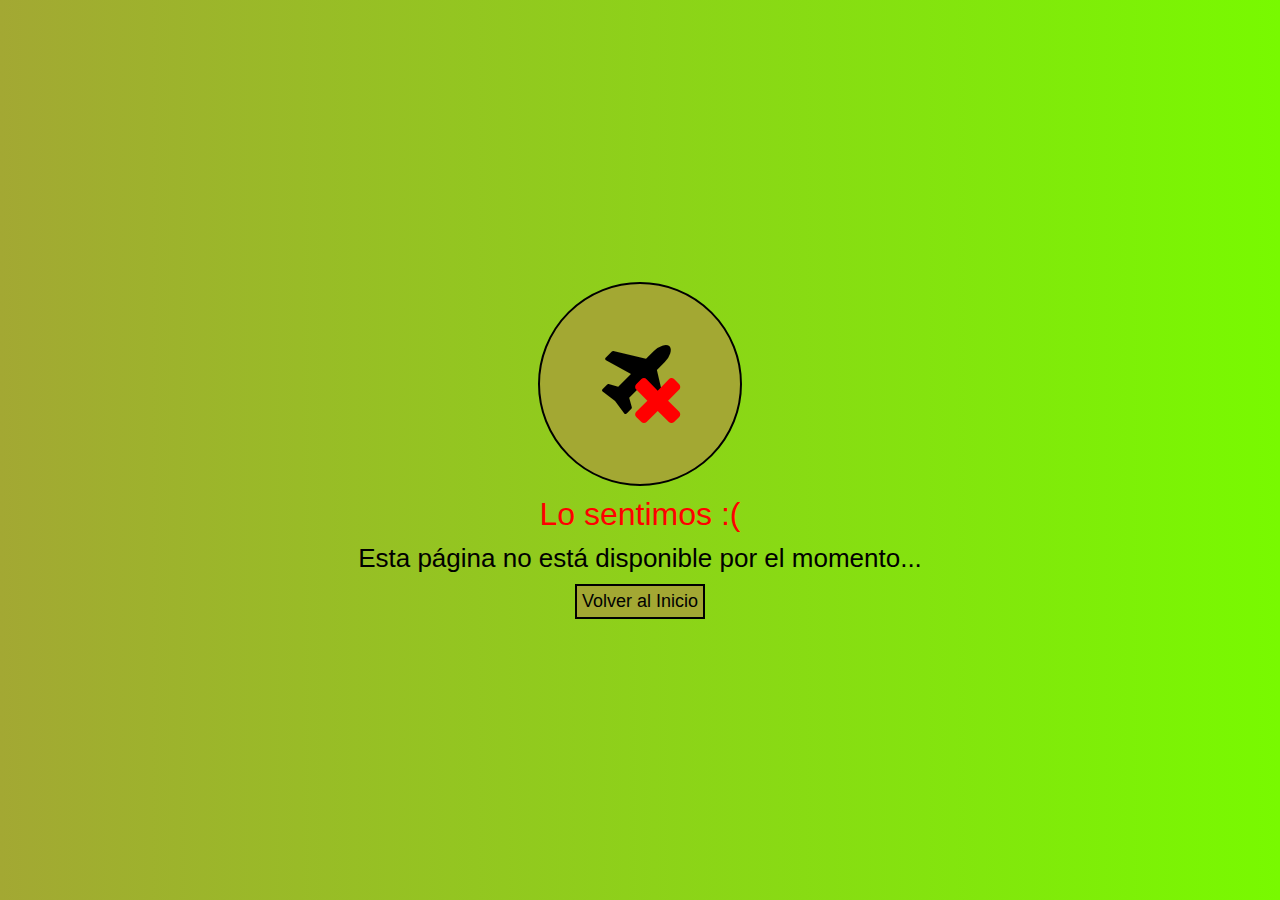
<file: paginas/NoDisponible.html>
<!DOCTYPE html>
<html lang="es" dir="ltr">
  <head>
    <meta charset="utf-8">
    <title>No Disponible</title>

    <!--Iconos-->
    <link rel="stylesheet" href="../Iconos/css/fontello-embedded.css">
    <link rel="icon" type="image/png" href="../imgs/Logo.png">
    <link rel="stylesheet" href="../css/NoDisponible.css">
  </head>
  <body>
    <div class="contNoDisponible">
      <div class="logo">
        <span class="icon-flight avion"></span>
        <span class="icon-cancel x"></span>
      </div>
      <p class="ls">Lo sentimos :(</p>
      <p>Esta página no está disponible por el momento...</p>
      <button type="button" class="volver" onclick="location.href='../index.html'">Volver al Inicio</button>
    </div>

    <script type="text/javascript" src="../js/NoDisponible.js"></script>
  </body>
</html>
</file>
<file: Iconos/css/animation.css>
/*
   Animation example, for spinners
*/
.animate-spin {
  -moz-animation: spin 2s infinite linear;
  -o-animation: spin 2s infinite linear;
  -webkit-animation: spin 2s infinite linear;
  animation: spin 2s infinite linear;
  display: inline-block;
}
@-moz-keyframes spin {
  0% {
    -moz-transform: rotate(0deg);
    -o-transform: rotate(0deg);
    -webkit-transform: rotate(0deg);
    transform: rotate(0deg);
  }

  100% {
    -moz-transform: rotate(359deg);
    -o-transform: rotate(359deg);
    -webkit-transform: rotate(359deg);
    transform: rotate(359deg);
  }
}
@-webkit-keyframes spin {
  0% {
    -moz-transform: rotate(0deg);
    -o-transform: rotate(0deg);
    -webkit-transform: rotate(0deg);
    transform: rotate(0deg);
  }

  100% {
    -moz-transform: rotate(359deg);
    -o-transform: rotate(359deg);
    -webkit-transform: rotate(359deg);
    transform: rotate(359deg);
  }
}
@-o-keyframes spin {
  0% {
    -moz-transform: rotate(0deg);
    -o-transform: rotate(0deg);
    -webkit-transform: rotate(0deg);
    transform: rotate(0deg);
  }

  100% {
    -moz-transform: rotate(359deg);
    -o-transform: rotate(359deg);
    -webkit-transform: rotate(359deg);
    transform: rotate(359deg);
  }
}
@-ms-keyframes spin {
  0% {
    -moz-transform: rotate(0deg);
    -o-transform: rotate(0deg);
    -webkit-transform: rotate(0deg);
    transform: rotate(0deg);
  }

  100% {
    -moz-transform: rotate(359deg);
    -o-transform: rotate(359deg);
    -webkit-transform: rotate(359deg);
    transform: rotate(359deg);
  }
}
@keyframes spin {
  0% {
    -moz-transform: rotate(0deg);
    -o-transform: rotate(0deg);
    -webkit-transform: rotate(0deg);
    transform: rotate(0deg);
  }

  100% {
    -moz-transform: rotate(359deg);
    -o-transform: rotate(359deg);
    -webkit-transform: rotate(359deg);
    transform: rotate(359deg);
  }
}
</file>
